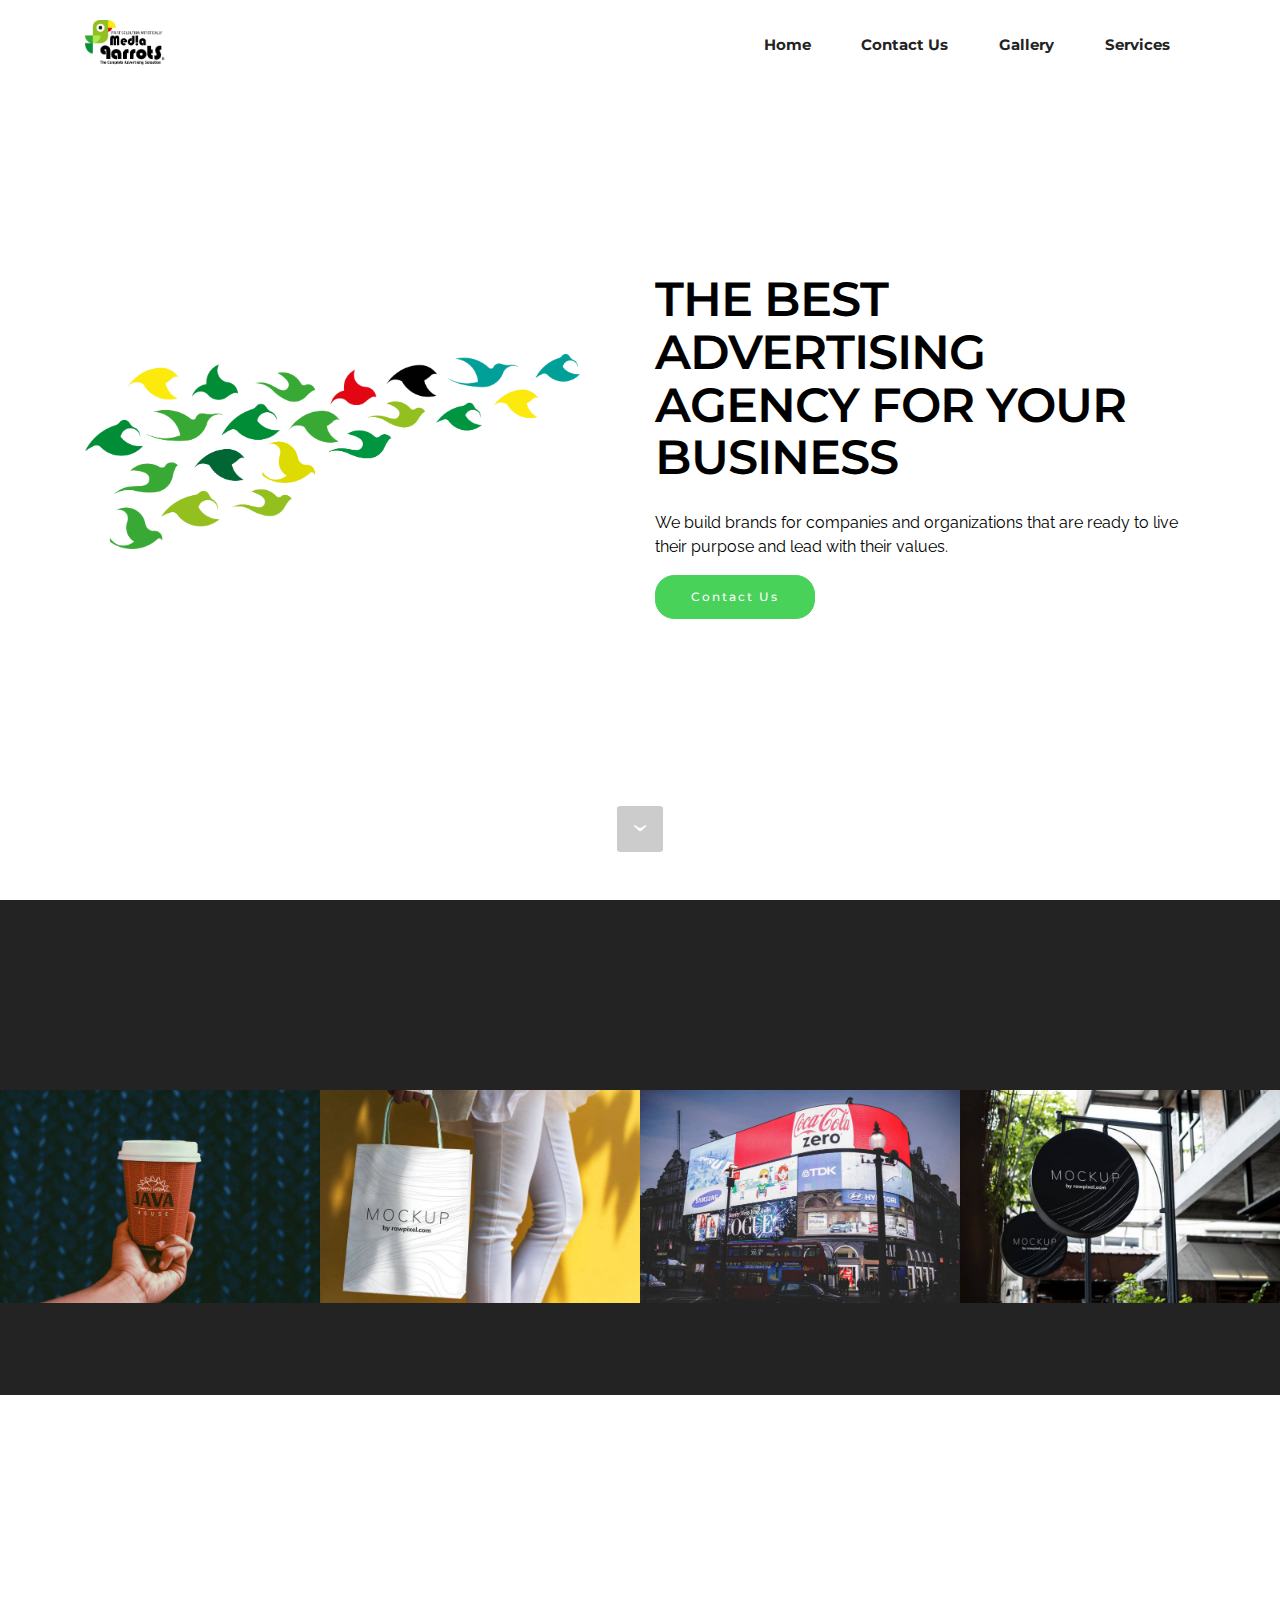
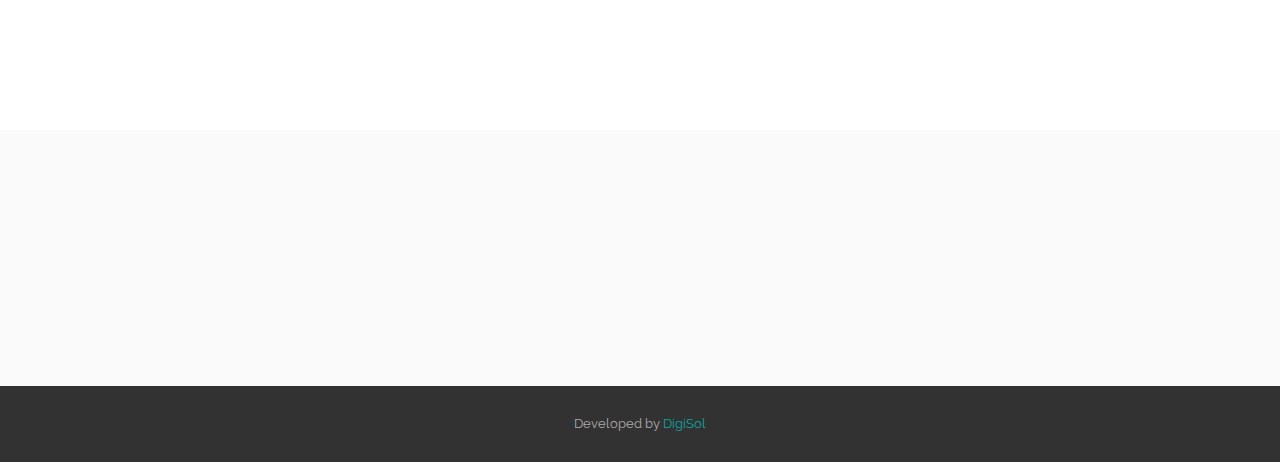
<file: index.html>
<!DOCTYPE html>
<html >
<head>
  <!-- Site made with Mobirise Website Builder v4.8.8, https://mobirise.com -->
  <meta charset="UTF-8">
  <meta http-equiv="X-UA-Compatible" content="IE=edge">
  <meta name="generator" content="Mobirise v4.8.8, mobirise.com">
  <meta name="viewport" content="width=device-width, initial-scale=1, minimum-scale=1">
  <link rel="shortcut icon" href="assets/images/1-205x128.png" type="image/x-icon">
  <meta name="description" content="">
  <title>Home</title>
  <link rel="stylesheet" href="assets/et-line-font-plugin/style.css">
  <link rel="stylesheet" href="https://fonts.googleapis.com/css?family=Montserrat:400,700">
  <link rel="stylesheet" href="https://fonts.googleapis.com/css?family=Raleway:100,100i,200,200i,300,300i,400,400i,500,500i,600,600i,700,700i,800,800i,900,900i">
  <link rel="stylesheet" href="https://fonts.googleapis.com/css?family=Lora:400,700,400italic,700italic&subset=latin">
  <link rel="stylesheet" href="assets/tether/tether.min.css">
  <link rel="stylesheet" href="assets/bootstrap/css/bootstrap.min.css">
  <link rel="stylesheet" href="assets/animate.css/animate.min.css">
  <link rel="stylesheet" href="assets/dropdown/css/style.css">
  <link rel="stylesheet" href="assets/theme/css/style.css">
  <link rel="stylesheet" href="assets/mobirise-gallery/style.css">
  <link rel="stylesheet" href="assets/mobirise/css/mbr-additional.css" type="text/css">
  
  
  
</head>
<body>
  <section id="menu-1b" data-rv-view="5">

    <nav class="navbar navbar-dropdown transparent bg-color">
        <div class="container">

            <div class="mbr-table">
                <div class="mbr-table-cell">

                    <div class="navbar-brand">
                        <a href="index.html" class="navbar-logo"><img src="assets/images/1-205x128.png" alt="Mobirise"></a>
                        
                    </div>

                </div>
                <div class="mbr-table-cell">

                    <button class="navbar-toggler pull-xs-right hidden-md-up" type="button" data-toggle="collapse" data-target="#exCollapsingNavbar">
                        <div class="hamburger-icon"></div>
                    </button>

                    <ul class="nav-dropdown collapse pull-xs-right nav navbar-nav navbar-toggleable-sm" id="exCollapsingNavbar"><li class="nav-item"><a class="nav-link link" href="index.html">Home</a></li><li class="nav-item dropdown"><a class="nav-link link" href="page3.html" aria-expanded="false" target="_blank">Contact Us</a></li><li class="nav-item"><a class="nav-link link" href="gallery.html" aria-expanded="false" target="_blank">Gallery</a></li><li class="nav-item"><a class="nav-link link" href="services.html" aria-expanded="false" target="_blank">Services</a></li></ul>
                    <button hidden="" class="navbar-toggler navbar-close" type="button" data-toggle="collapse" data-target="#exCollapsingNavbar">
                        <div class="close-icon"></div>
                    </button>

                </div>
            </div>

        </div>
    </nav>

</section>

<section class="engine"><a href="https://mobirise.info/y">free html website templates</a></section><section class="mbr-section mbr-section-hero mbr-section-full header2 mbr-after-navbar" id="header2-42" data-rv-view="35" style="background-color: rgb(255, 255, 255);">

    

    <div class="mbr-table mbr-table-full">
        <div class="mbr-table-cell">

            <div class="container">
                <div class="mbr-section row">
                    <div class="mbr-table-md-up">
                        
                        <div class="mbr-table-cell mbr-right-padding-md-up mbr-valign-top col-md-7 image-size" style="width: 50%;">
                            <div class="mbr-figure"><img src="assets/images/2-1400x549.png"></div>
                        </div>
                        <div class="mbr-table-cell col-md-5 text-xs-center text-md-left content-size">

                            <h3 class="mbr-section-title display-2">THE BEST ADVERTISING AGENCY FOR YOUR BUSINESS</h3>

                            <div class="mbr-section-text">
                                <p>We build brands for companies and organizations that are ready to live their purpose and lead with their values.</p>
                            </div>

                            <div class="mbr-section-btn"><a class="btn btn-success" href="page3.html">Contact Us</a></div>

                        </div>

                        
                        

                    </div>
                </div>
            </div>

        </div>
    </div>

    <div class="mbr-arrow mbr-arrow-floating hidden-sm-down" aria-hidden="true"><a href="#header3-36"><i class="mbr-arrow-icon"></i></a></div>

</section>

<section class="mbr-section mbr-section__container article" id="header3-36" data-rv-view="3" style="background-color: rgb(35, 35, 35); padding-top: 60px; padding-bottom: 60px;">
    <div class="container">
        <div class="row">
            <div class="col-xs-12">
                <h3 class="mbr-section-title display-2"><span style="font-weight: normal;">Get Your<em>&nbsp;</em></span>STORY WRITTEN</h3>
                <small class="mbr-section-subtitle"><span style="font-style: normal;">Each story is different. Different stories from different angles. Know how our team write a perfect story for your success</span></small>
            </div>
        </div>
    </div>
</section>

<section class="mbr-gallery mbr-section mbr-section-nopadding mbr-slider-carousel" data-filter="false" id="gallery1-32" data-rv-view="7" style="background-color: rgb(255, 255, 255); padding-top: 0rem; padding-bottom: 0rem;">
    <!-- Filter -->
    

    <!-- Gallery -->
    <div class="mbr-gallery-row">
        <div class=" mbr-gallery-layout-default">
            <div>
                <div>
                    <div class="mbr-gallery-item mbr-gallery-item__mobirise3 mbr-gallery-item--p0" data-video-url="false" data-tags="Awesome">
                        <div href="#lb-gallery1-32" data-slide-to="0" data-toggle="modal">
                            
                            

                            <img src="assets/images/beverage-blur-branding-758702-1280x853-800x533.jpg" alt="" title="">
                            
                            <span class="icon-focus"></span>
                            
                        </div>
                    </div><div class="mbr-gallery-item mbr-gallery-item__mobirise3 mbr-gallery-item--p0" data-video-url="false" data-tags="Responsive">
                        <div href="#lb-gallery1-32" data-slide-to="1" data-toggle="modal">
                            
                            

                            <img src="assets/images/brand-branding-carrying-1927578-1280x854-800x534.jpg" alt="" title="">
                            
                            <span class="icon-focus"></span>
                            
                        </div>
                    </div><div class="mbr-gallery-item mbr-gallery-item__mobirise3 mbr-gallery-item--p0" data-video-url="false" data-tags="Creative">
                        <div href="#lb-gallery1-32" data-slide-to="2" data-toggle="modal">
                            
                            

                            <img src="assets/images/advertisements-building-cars-34639-1280x853-800x533.jpg" alt="" title="">
                            
                            <span class="icon-focus"></span>
                            
                        </div>
                    </div><div class="mbr-gallery-item mbr-gallery-item__mobirise3 mbr-gallery-item--p0" data-video-url="false" data-tags="Animated">
                        <div href="#lb-gallery1-32" data-slide-to="3" data-toggle="modal">
                            
                            

                            <img src="assets/images/ads-advertise-advertising-1931464-1280x854-800x534.jpg" alt="" title="">
                            
                            <span class="icon-focus"></span>
                            
                        </div>
                    </div>
                </div>
            </div>
            <div class="clearfix"></div>
        </div>
    </div>

    <!-- Lightbox -->
    <div data-app-prevent-settings="" class="mbr-slider modal fade carousel slide" tabindex="-1" data-keyboard="true" data-interval="false" id="lb-gallery1-32">
        <div class="modal-dialog">
            <div class="modal-content">
                <div class="modal-body">
                    <ol class="carousel-indicators">
                        <li data-app-prevent-settings="" data-target="#lb-gallery1-32" class=" active" data-slide-to="0"></li><li data-app-prevent-settings="" data-target="#lb-gallery1-32" data-slide-to="1"></li><li data-app-prevent-settings="" data-target="#lb-gallery1-32" data-slide-to="2"></li><li data-app-prevent-settings="" data-target="#lb-gallery1-32" data-slide-to="3"></li>
                    </ol>
                    <div class="carousel-inner">
                        <div class="carousel-item active">
                            <img src="assets/images/beverage-blur-branding-758702-1280x853.jpg" alt="" title="">
                        </div><div class="carousel-item">
                            <img src="assets/images/brand-branding-carrying-1927578-1280x854.jpg" alt="" title="">
                        </div><div class="carousel-item">
                            <img src="assets/images/advertisements-building-cars-34639-1280x853.jpg" alt="" title="">
                        </div><div class="carousel-item">
                            <img src="assets/images/ads-advertise-advertising-1931464-1280x854.jpg" alt="" title="">
                        </div>
                    </div>
                    <a class="left carousel-control" role="button" data-slide="prev" href="#lb-gallery1-32">
                        <span class="icon-prev" aria-hidden="true"></span>
                        <span class="sr-only">Previous</span>
                    </a>
                    <a class="right carousel-control" role="button" data-slide="next" href="#lb-gallery1-32">
                        <span class="icon-next" aria-hidden="true"></span>
                        <span class="sr-only">Next</span>
                    </a>

                    <a class="close" href="#" role="button" data-dismiss="modal">
                        <span aria-hidden="true">×</span>
                        <span class="sr-only">Close</span>
                    </a>
                </div>
            </div>
        </div>
    </div>
</section>

<section class="mbr-section mbr-section__container" id="buttons1-37" data-rv-view="26" style="background-color: rgb(35, 35, 35); padding-top: 20px; padding-bottom: 20px;">

    <div class="container">
        <div class="row">
            <div class="col-xs-12">
                <div class="text-xs-center"> <a class="btn btn-secondary-outline btn-secondary" href="gallery.html">See More</a></div>
            </div>
        </div>
    </div>

</section>

<section class="mbr-section" id="msg-box5-33" data-rv-view="28" style="background-color: rgb(255, 255, 255); padding-top: 80px; padding-bottom: 40px;">

    
    <div class="container">
        <div class="row">
            <div class="mbr-table-md-up">

              <div class="mbr-table-cell mbr-right-padding-md-up mbr-valign-top col-md-7 image-size" style="width: 23%;">
                  <div class="mbr-figure"><img src="assets/images/logo-2-381x128.jpg"></div>
              </div>

              


              <div class="mbr-table-cell col-md-5 text-xs-center text-md-left content-size">
                  <h3 class="mbr-section-title display-2">TRUE
<div>APPROACH</div></h3>
                  <div class="lead">

                    <p><strong>We cannot but be true to you and ourselves first and most. So will be the strategy we create for each one of our clients. We know, just as you do, that you require a tailor-made plan to catapult your business to prosperity. And we see only that and make it for you.</strong></p>

                  </div>

                  
              </div>


              

            </div>
        </div>
    </div>

</section>

<section class="mbr-section mbr-section-md-padding mbr-footer footer1" id="contacts1-34" data-rv-view="31" style="background-color: rgb(250, 250, 250); padding-top: 60px; padding-bottom: 60px;">
    
    <div class="container">
        <div class="row">
            <div class="mbr-footer-content col-xs-12 col-md-3">
                <div><img src="assets/images/logo-128x136.jpg"></div>
            </div>
            <div class="mbr-footer-content col-xs-12 col-md-3">
                <p><strong>Address</strong><br>P.O.Box 56388<br>Riyadh11554 Saudi Arabia<br>+966 53 704 3702</p>
            </div>
            <div class="mbr-footer-content col-xs-12 col-md-3">
                <p><strong>Contacts</strong><br><br>
Phone: +966 53 704 3702<br><br></p>
            </div>
            <div class="mbr-footer-content col-xs-12 col-md-3">
                <p></p>
            </div>

        </div>
    </div>
</section>

<footer class="mbr-small-footer mbr-section mbr-section-nopadding" id="footer1-35" data-rv-view="33" style="background-color: rgb(50, 50, 50); padding-top: 1.75rem; padding-bottom: 1.75rem;">
    
    <div class="container text-xs-center">
        <p>Developed by<a href="http://www.digisol.cf"> DigiSol</a></p>
    </div>
</footer>


  <script src="assets/web/assets/jquery/jquery.min.js"></script>
  <script src="assets/tether/tether.min.js"></script>
  <script src="assets/bootstrap/js/bootstrap.min.js"></script>
  <script src="assets/smooth-scroll/smooth-scroll.js"></script>
  <script src="assets/viewport-checker/jquery.viewportchecker.js"></script>
  <script src="assets/bootstrap-carousel-swipe/bootstrap-carousel-swipe.js"></script>
  <script src="assets/touch-swipe/jquery.touch-swipe.min.js"></script>
  <script src="assets/masonry/masonry.pkgd.min.js"></script>
  <script src="assets/imagesloaded/imagesloaded.pkgd.min.js"></script>
  <script src="assets/dropdown/js/script.min.js"></script>
  <script src="assets/theme/js/script.js"></script>
  <script src="assets/mobirise-gallery/player.min.js"></script>
  <script src="assets/mobirise-gallery/script.js"></script>
  
  
  <input name="animation" type="hidden">
  </body>
</html>
</file>
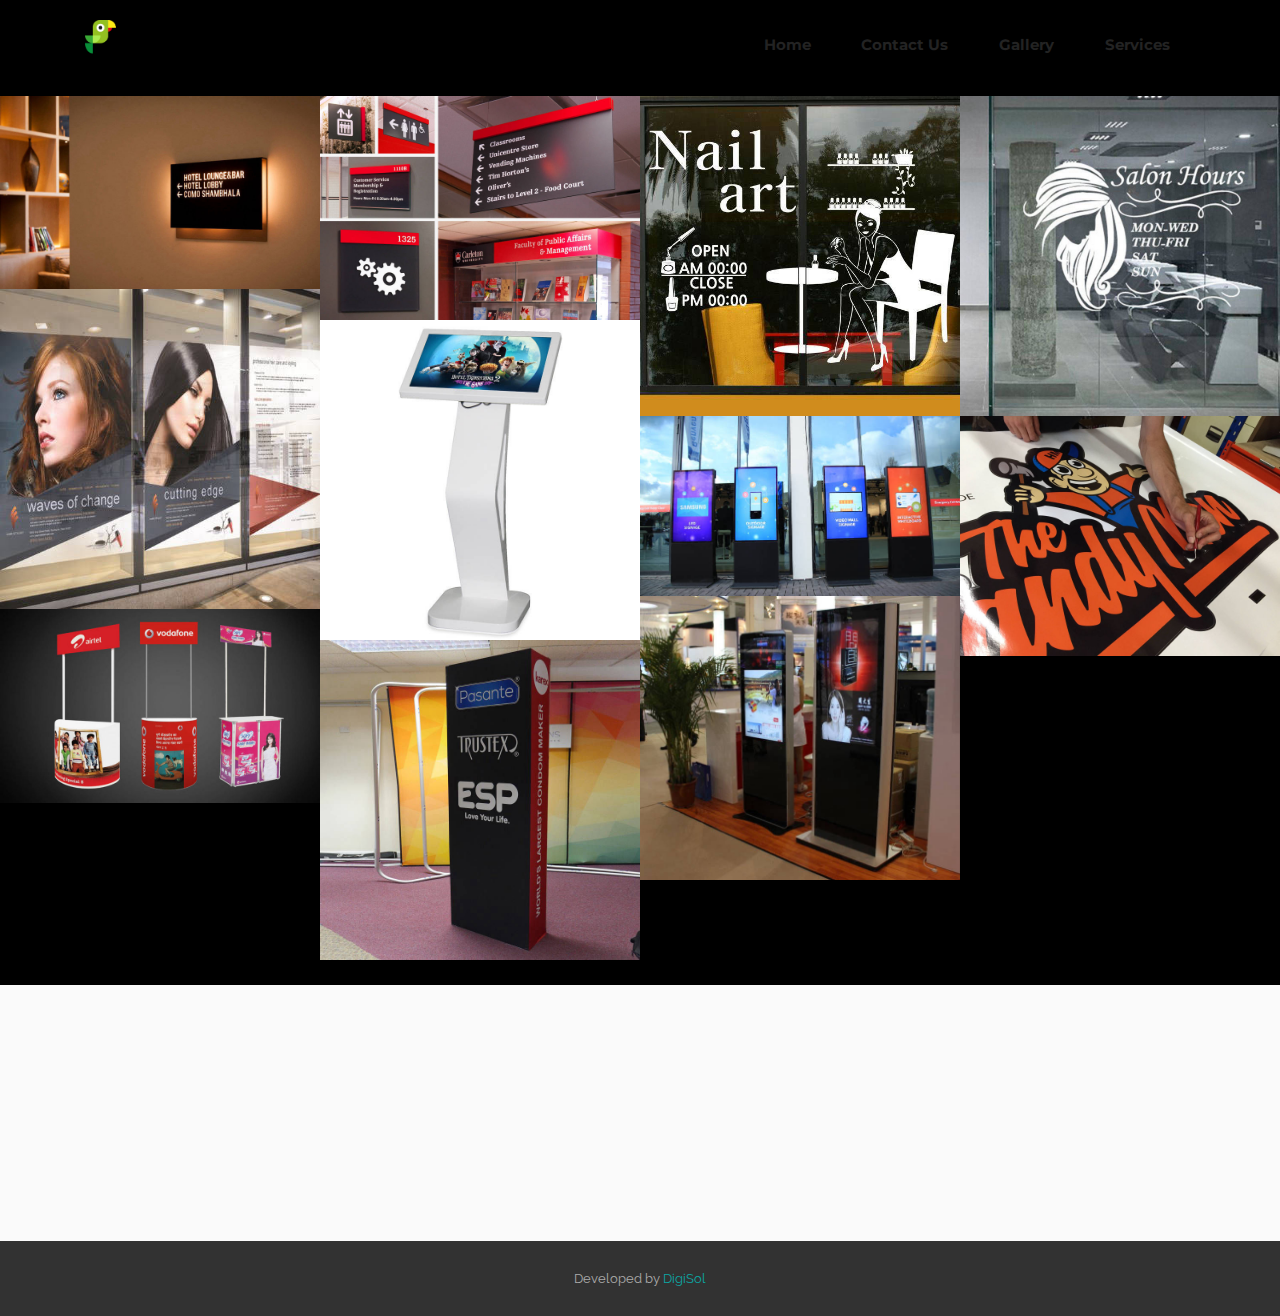
<file: gallery.html>
<!DOCTYPE html>
<html >
<head>
  <!-- Site made with Mobirise Website Builder v4.8.8, https://mobirise.com -->
  <meta charset="UTF-8">
  <meta http-equiv="X-UA-Compatible" content="IE=edge">
  <meta name="generator" content="Mobirise v4.8.8, mobirise.com">
  <meta name="viewport" content="width=device-width, initial-scale=1, minimum-scale=1">
  <link rel="shortcut icon" href="assets/images/1-205x128.png" type="image/x-icon">
  <meta name="description" content="Website Builder Description">
  <title>Gallery</title>
  <link rel="stylesheet" href="assets/et-line-font-plugin/style.css">
  <link rel="stylesheet" href="https://fonts.googleapis.com/css?family=Montserrat:400,700">
  <link rel="stylesheet" href="https://fonts.googleapis.com/css?family=Raleway:100,100i,200,200i,300,300i,400,400i,500,500i,600,600i,700,700i,800,800i,900,900i">
  <link rel="stylesheet" href="https://fonts.googleapis.com/css?family=Lora:400,700,400italic,700italic&subset=latin">
  <link rel="stylesheet" href="assets/tether/tether.min.css">
  <link rel="stylesheet" href="assets/bootstrap/css/bootstrap.min.css">
  <link rel="stylesheet" href="assets/dropdown/css/style.css">
  <link rel="stylesheet" href="assets/animate.css/animate.min.css">
  <link rel="stylesheet" href="assets/theme/css/style.css">
  <link rel="stylesheet" href="assets/mobirise-gallery/style.css">
  <link rel="stylesheet" href="assets/mobirise/css/mbr-additional.css" type="text/css">
  
  
  
</head>
<body>
  <section id="menu-38" data-rv-view="50">

    <nav class="navbar navbar-dropdown transparent bg-color">
        <div class="container">

            <div class="mbr-table">
                <div class="mbr-table-cell">

                    <div class="navbar-brand">
                        <a href="index.html" class="navbar-logo"><img src="assets/images/1-205x128.png" alt="Mobirise"></a>
                        
                    </div>

                </div>
                <div class="mbr-table-cell">

                    <button class="navbar-toggler pull-xs-right hidden-md-up" type="button" data-toggle="collapse" data-target="#exCollapsingNavbar">
                        <div class="hamburger-icon"></div>
                    </button>

                    <ul class="nav-dropdown collapse pull-xs-right nav navbar-nav navbar-toggleable-sm" id="exCollapsingNavbar"><li class="nav-item"><a class="nav-link link" href="index.html">Home</a></li><li class="nav-item dropdown"><a class="nav-link link" href="page3.html" aria-expanded="false" target="_blank">Contact Us</a></li><li class="nav-item"><a class="nav-link link" href="gallery.html" aria-expanded="false" target="_blank">Gallery</a></li><li class="nav-item"><a class="nav-link link" href="services.html" aria-expanded="false" target="_blank">Services</a></li></ul>
                    <button hidden="" class="navbar-toggler navbar-close" type="button" data-toggle="collapse" data-target="#exCollapsingNavbar">
                        <div class="close-icon"></div>
                    </button>

                </div>
            </div>

        </div>
    </nav>

</section>

<section class="engine"><a href="https://mobirise.info/f">easy web creator</a></section><section class="mbr-gallery mbr-section mbr-section-nopadding mbr-slider-carousel mbr-after-navbar" data-filter="false" id="gallery3-3m" data-rv-view="52" style="background-color: rgb(0, 0, 0); padding-top: 6rem; padding-bottom: 1.5rem;">
    <!-- Filter -->
    

    <!-- Gallery -->
    <div class="mbr-gallery-row">
        <div class=" mbr-gallery-layout-default">
            <div>
                <div>
                    <div class="mbr-gallery-item mbr-gallery-item__mobirise3 mbr-gallery-item--p0" data-video-url="false" data-tags="Awesome">
                        <div href="#lb-gallery3-3m" data-slide-to="0" data-toggle="modal">
                            
                            

                            <img src="assets/images/1-1000x605-800x484.jpg" alt="" title="">
                            
                            <span class="icon-focus"></span>
                            
                        </div>
                    </div><div class="mbr-gallery-item mbr-gallery-item__mobirise3 mbr-gallery-item--p0" data-video-url="false" data-tags="Responsive">
                        <div href="#lb-gallery3-3m" data-slide-to="1" data-toggle="modal">
                            
                            

                            <img src="assets/images/2-1800x1264-800x562.jpg" alt="" title="">
                            
                            <span class="icon-focus"></span>
                            
                        </div>
                    </div><div class="mbr-gallery-item mbr-gallery-item__mobirise3 mbr-gallery-item--p0" data-video-url="false" data-tags="Creative">
                        <div href="#lb-gallery3-3m" data-slide-to="2" data-toggle="modal">
                            
                            

                            <img src="assets/images/3-590x590-590x590.jpg" alt="" title="">
                            
                            <span class="icon-focus"></span>
                            
                        </div>
                    </div><div class="mbr-gallery-item mbr-gallery-item__mobirise3 mbr-gallery-item--p0" data-video-url="false" data-tags="Animated">
                        <div href="#lb-gallery3-3m" data-slide-to="3" data-toggle="modal">
                            
                            

                            <img src="assets/images/4-800x800-800x800.jpg" alt="" title="">
                            
                            <span class="icon-focus"></span>
                            
                        </div>
                    </div><div class="mbr-gallery-item mbr-gallery-item__mobirise3 mbr-gallery-item--p0" data-video-url="false" data-tags="Awesome">
                        <div href="#lb-gallery3-3m" data-slide-to="4" data-toggle="modal">
                            
                            

                            <img src="assets/images/5-450x450-450x450.jpg" alt="" title="">
                            
                            <span class="icon-focus"></span>
                            
                        </div>
                    </div><div class="mbr-gallery-item mbr-gallery-item__mobirise3 mbr-gallery-item--p0" data-video-url="false" data-tags="Beautiful">
                        <div href="#lb-gallery3-3m" data-slide-to="5" data-toggle="modal">
                            
                            

                            <img src="assets/images/6-750x750-750x750.jpg" alt="" title="">
                            
                            <span class="icon-focus"></span>
                            
                        </div>
                    </div><div class="mbr-gallery-item mbr-gallery-item__mobirise3 mbr-gallery-item--p0" data-video-url="false" data-tags="Responsive">
                        <div href="#lb-gallery3-3m" data-slide-to="6" data-toggle="modal">
                            
                            

                            <img src="assets/images/7-705x397-705x397.jpg" alt="" title="">
                            
                            <span class="icon-focus"></span>
                            
                        </div>
                    </div><div class="mbr-gallery-item mbr-gallery-item__mobirise3 mbr-gallery-item--p0" data-video-url="false" data-tags="Animated">
                        <div href="#lb-gallery3-3m" data-slide-to="7" data-toggle="modal">
                            
                            

                            <img src="assets/images/13-2000x1500-800x600.jpg" alt="" title="">
                            
                            <span class="icon-focus"></span>
                            
                        </div>
                    </div><div class="mbr-gallery-item mbr-gallery-item__mobirise3 mbr-gallery-item--p0" data-video-url="false" data-tags="Animated">
                        <div href="#lb-gallery3-3m" data-slide-to="8" data-toggle="modal">
                            
                            

                            <img src="assets/images/8-649x576-649x576.jpg" alt="" title="">
                            
                            <span class="icon-focus"></span>
                            
                        </div>
                    </div><div class="mbr-gallery-item mbr-gallery-item__mobirise3 mbr-gallery-item--p0" data-video-url="false" data-tags="Animated">
                        <div href="#lb-gallery3-3m" data-slide-to="9" data-toggle="modal">
                            
                            

                            <img src="assets/images/15-960x583-800x486.jpg" alt="" title="">
                            
                            <span class="icon-focus"></span>
                            
                        </div>
                    </div><div class="mbr-gallery-item mbr-gallery-item__mobirise3 mbr-gallery-item--p0" data-video-url="false" data-tags="Animated">
                        <div href="#lb-gallery3-3m" data-slide-to="10" data-toggle="modal">
                            
                            

                            <img src="assets/images/19-750x750-750x750.jpg" alt="" title="">
                            
                            <span class="icon-focus"></span>
                            
                        </div>
                    </div>
                </div>
            </div>
            <div class="clearfix"></div>
        </div>
    </div>

    <!-- Lightbox -->
    <div data-app-prevent-settings="" class="mbr-slider modal fade carousel slide" tabindex="-1" data-keyboard="true" data-interval="false" id="lb-gallery3-3m">
        <div class="modal-dialog">
            <div class="modal-content">
                <div class="modal-body">
                    <ol class="carousel-indicators">
                        <li data-app-prevent-settings="" data-target="#lb-gallery3-3m" data-slide-to="0"></li><li data-app-prevent-settings="" data-target="#lb-gallery3-3m" data-slide-to="1"></li><li data-app-prevent-settings="" data-target="#lb-gallery3-3m" data-slide-to="2"></li><li data-app-prevent-settings="" data-target="#lb-gallery3-3m" data-slide-to="3"></li><li data-app-prevent-settings="" data-target="#lb-gallery3-3m" data-slide-to="4"></li><li data-app-prevent-settings="" data-target="#lb-gallery3-3m" data-slide-to="5"></li><li data-app-prevent-settings="" data-target="#lb-gallery3-3m" data-slide-to="6"></li><li data-app-prevent-settings="" data-target="#lb-gallery3-3m" data-slide-to="7"></li><li data-app-prevent-settings="" data-target="#lb-gallery3-3m" data-slide-to="8"></li><li data-app-prevent-settings="" data-target="#lb-gallery3-3m" data-slide-to="9"></li><li data-app-prevent-settings="" data-target="#lb-gallery3-3m" class=" active" data-slide-to="10"></li>
                    </ol>
                    <div class="carousel-inner">
                        <div class="carousel-item">
                            <img src="assets/images/1-1000x605.jpg" alt="" title="">
                        </div><div class="carousel-item">
                            <img src="assets/images/2-1800x1264.jpg" alt="" title="">
                        </div><div class="carousel-item">
                            <img src="assets/images/3-590x590.jpg" alt="" title="">
                        </div><div class="carousel-item">
                            <img src="assets/images/4-800x800.jpg" alt="" title="">
                        </div><div class="carousel-item">
                            <img src="assets/images/5-450x450.jpg" alt="" title="">
                        </div><div class="carousel-item">
                            <img src="assets/images/6-750x750.jpg" alt="" title="">
                        </div><div class="carousel-item">
                            <img src="assets/images/7-705x397.jpg" alt="" title="">
                        </div><div class="carousel-item">
                            <img src="assets/images/13-2000x1500.jpg" alt="" title="">
                        </div><div class="carousel-item">
                            <img src="assets/images/8-649x576.jpg" alt="" title="">
                        </div><div class="carousel-item">
                            <img src="assets/images/15-960x583.jpg" alt="" title="">
                        </div><div class="carousel-item active">
                            <img src="assets/images/19-750x750.jpg" alt="" title="">
                        </div>
                    </div>
                    <a class="left carousel-control" role="button" data-slide="prev" href="#lb-gallery3-3m">
                        <span class="icon-prev" aria-hidden="true"></span>
                        <span class="sr-only">Previous</span>
                    </a>
                    <a class="right carousel-control" role="button" data-slide="next" href="#lb-gallery3-3m">
                        <span class="icon-next" aria-hidden="true"></span>
                        <span class="sr-only">Next</span>
                    </a>

                    <a class="close" href="#" role="button" data-dismiss="modal">
                        <span aria-hidden="true">×</span>
                        <span class="sr-only">Close</span>
                    </a>
                </div>
            </div>
        </div>
    </div>
</section>

<section class="mbr-section mbr-section-md-padding mbr-footer footer1" id="contacts1-39" data-rv-view="99" style="background-color: rgb(250, 250, 250); padding-top: 60px; padding-bottom: 60px;">
    
    <div class="container">
        <div class="row">
            <div class="mbr-footer-content col-xs-12 col-md-3">
                <div><img src="assets/images/logo-128x136.jpg"></div>
            </div>
            <div class="mbr-footer-content col-xs-12 col-md-3">
                <p><strong>Address</strong><br>P.O.Box 56388<br>Riyadh11554 Saudi Arabia<br>+966 53 704 3702</p>
            </div>
            <div class="mbr-footer-content col-xs-12 col-md-3">
                <p><strong>Contacts</strong><br><br>
Phone: +966 53 704 3702<br><br></p>
            </div>
            <div class="mbr-footer-content col-xs-12 col-md-3">
                <p></p>
            </div>

        </div>
    </div>
</section>

<footer class="mbr-small-footer mbr-section mbr-section-nopadding" id="footer1-3a" data-rv-view="101" style="background-color: rgb(50, 50, 50); padding-top: 1.75rem; padding-bottom: 1.75rem;">
    
    <div class="container text-xs-center">
        <p>Developed by<a href="http://www.digisol.cf"> DigiSol</a></p>
    </div>
</footer>


  <script src="assets/web/assets/jquery/jquery.min.js"></script>
  <script src="assets/tether/tether.min.js"></script>
  <script src="assets/bootstrap/js/bootstrap.min.js"></script>
  <script src="assets/smooth-scroll/smooth-scroll.js"></script>
  <script src="assets/dropdown/js/script.min.js"></script>
  <script src="assets/touch-swipe/jquery.touch-swipe.min.js"></script>
  <script src="assets/bootstrap-carousel-swipe/bootstrap-carousel-swipe.js"></script>
  <script src="assets/viewport-checker/jquery.viewportchecker.js"></script>
  <script src="assets/masonry/masonry.pkgd.min.js"></script>
  <script src="assets/imagesloaded/imagesloaded.pkgd.min.js"></script>
  <script src="assets/theme/js/script.js"></script>
  <script src="assets/mobirise-gallery/player.min.js"></script>
  <script src="assets/mobirise-gallery/script.js"></script>
  
  
  <input name="animation" type="hidden">
  </body>
</html>
</file>
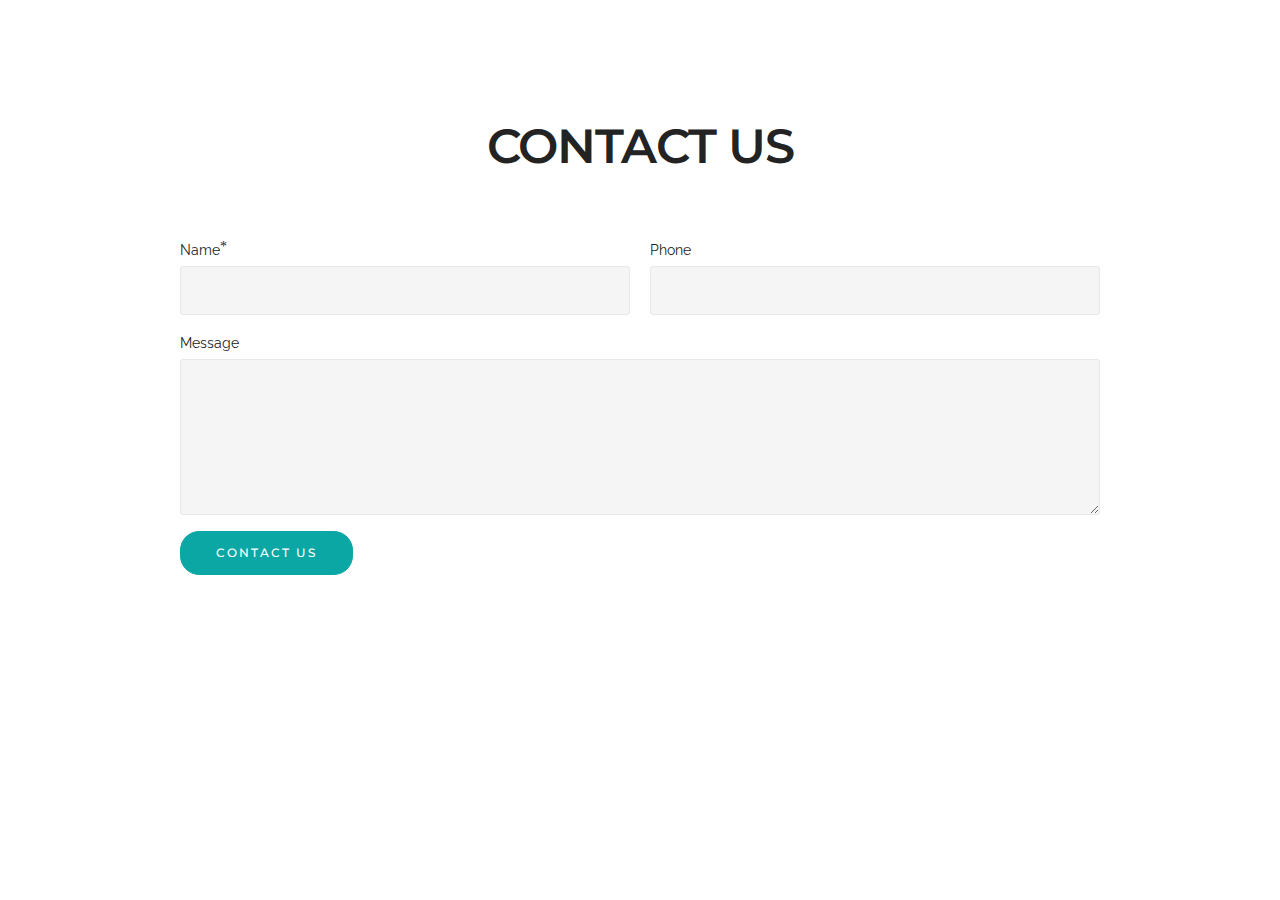
<file: page1.html>
<!DOCTYPE html>
<html >
<head>
  <!-- Site made with Mobirise Website Builder v4.8.8, https://mobirise.com -->
  <meta charset="UTF-8">
  <meta http-equiv="X-UA-Compatible" content="IE=edge">
  <meta name="generator" content="Mobirise v4.8.8, mobirise.com">
  <meta name="viewport" content="width=device-width, initial-scale=1, minimum-scale=1">
  <link rel="shortcut icon" href="assets/images/logo-2-381x128.jpg" type="image/x-icon">
  <meta name="description" content="Website Creator Description">
  <title>Contact</title>
  <link rel="stylesheet" href="https://fonts.googleapis.com/css?family=Montserrat:400,700">
  <link rel="stylesheet" href="https://fonts.googleapis.com/css?family=Raleway:100,100i,200,200i,300,300i,400,400i,500,500i,600,600i,700,700i,800,800i,900,900i">
  <link rel="stylesheet" href="https://fonts.googleapis.com/css?family=Lora:400,700,400italic,700italic&subset=latin">
  <link rel="stylesheet" href="assets/tether/tether.min.css">
  <link rel="stylesheet" href="assets/bootstrap/css/bootstrap.min.css">
  <link rel="stylesheet" href="assets/animate.css/animate.min.css">
  <link rel="stylesheet" href="assets/theme/css/style.css">
  <link rel="stylesheet" href="assets/mobirise/css/mbr-additional.css" type="text/css">
  
  
  
</head>
<body>
  <section class="mbr-section form1" id="form1-2p" data-rv-view="34" style="background-color: rgb(255, 255, 255); padding-top: 120px; padding-bottom: 120px;">
    
    <div class="mbr-section mbr-section__container mbr-section__container--middle">
        <div class="container">
            <div class="row">
                <div class="col-xs-12 text-xs-center">
                    <h3 class="mbr-section-title display-2">CONTACT US</h3>
                    
                </div>
            </div>
        </div>
    </div>
    <div class="mbr-section mbr-section-nopadding">
        <div class="container">
            <div class="row">
                <div class="col-xs-12 col-lg-10 col-lg-offset-1" data-form-type="formoid">


                    <div data-form-alert="true">
                        <div hidden="" data-form-alert-success="true" class="alert alert-form alert-success text-xs-center">Thanks for filling out form!</div>
                    </div>


                    <form action="https://mobirise.com/" method="post" data-form-title="CONTACT US">

                        <input type="hidden" value="oz1XQLPez0cMU/TpbfVG63l9+dB1nlg6CR44O+Scr9NMIaKcYl5Ih3qoMa+KerYissIZVcU11HWNnTDOzXFOp269vn8Csq1damqMKRSNBVRvJhfcYo0BVEYsKYTvkFL1" data-form-email="true">

                        <div class="row row-sm-offset">

                            <div class="col-xs-12 col-md-6">
                                <div class="form-group">
                                    <label class="form-control-label" for="form1-2p-name">Name<span class="form-asterisk">*</span></label>
                                    <input type="text" class="form-control" name="name" required="" data-form-field="Name" id="form1-2p-name">
                                </div>
                            </div>

                            

                            <div class="col-xs-12 col-md-6">
                                <div class="form-group">
                                    <label class="form-control-label" for="form1-2p-phone">Phone</label>
                                    <input type="tel" class="form-control" name="phone" data-form-field="Phone" id="form1-2p-phone">
                                </div>
                            </div>

                        </div>

                        <div class="form-group">
                            <label class="form-control-label" for="form1-2p-message">Message</label>
                            <textarea class="form-control" name="message" rows="7" data-form-field="Message" id="form1-2p-message"></textarea>
                        </div>

                        <div><button type="submit" class="btn btn-primary">CONTACT US</button></div>

                    </form>
                </div>
            </div>
        </div>
    </div>
</section>


  <section class="engine"><a href="https://mobirise.info/t">free amp template</a></section><script src="assets/web/assets/jquery/jquery.min.js"></script>
  <script src="assets/tether/tether.min.js"></script>
  <script src="assets/bootstrap/js/bootstrap.min.js"></script>
  <script src="assets/smooth-scroll/smooth-scroll.js"></script>
  <script src="assets/viewport-checker/jquery.viewportchecker.js"></script>
  <script src="assets/theme/js/script.js"></script>
  <script src="assets/formoid/formoid.min.js"></script>
  
  
  <input name="animation" type="hidden">
  </body>
</html>
</file>
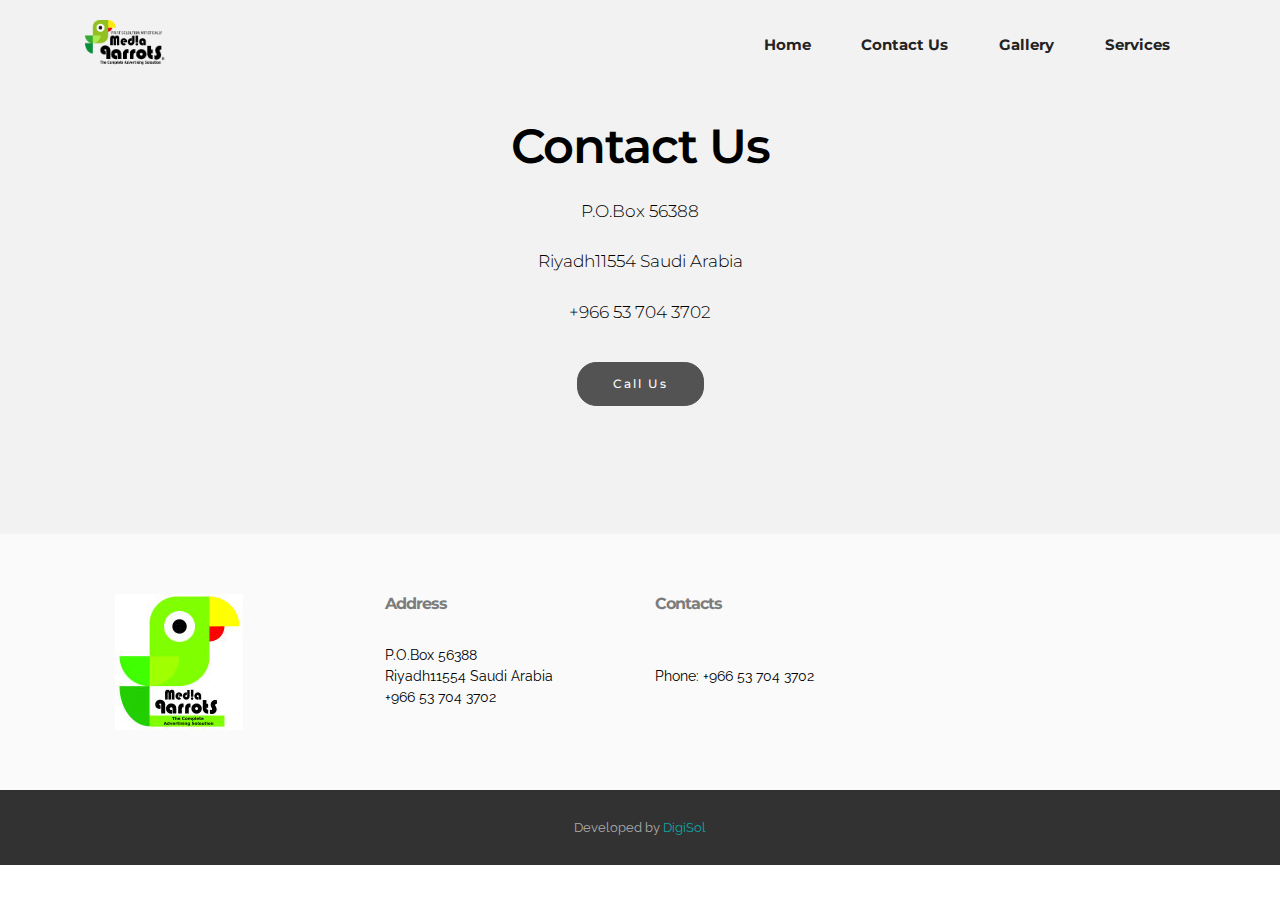
<file: page3.html>
<!DOCTYPE html>
<html >
<head>
  <!-- Site made with Mobirise Website Builder v4.8.8, https://mobirise.com -->
  <meta charset="UTF-8">
  <meta http-equiv="X-UA-Compatible" content="IE=edge">
  <meta name="generator" content="Mobirise v4.8.8, mobirise.com">
  <meta name="viewport" content="width=device-width, initial-scale=1, minimum-scale=1">
  <link rel="shortcut icon" href="assets/images/1-205x128.png" type="image/x-icon">
  <meta name="description" content="Web Page Builder Description">
  <title>Conact</title>
  <link rel="stylesheet" href="https://fonts.googleapis.com/css?family=Montserrat:400,700">
  <link rel="stylesheet" href="https://fonts.googleapis.com/css?family=Raleway:100,100i,200,200i,300,300i,400,400i,500,500i,600,600i,700,700i,800,800i,900,900i">
  <link rel="stylesheet" href="https://fonts.googleapis.com/css?family=Lora:400,700,400italic,700italic&subset=latin">
  <link rel="stylesheet" href="assets/tether/tether.min.css">
  <link rel="stylesheet" href="assets/bootstrap/css/bootstrap.min.css">
  <link rel="stylesheet" href="assets/dropdown/css/style.css">
  <link rel="stylesheet" href="assets/animate.css/animate.min.css">
  <link rel="stylesheet" href="assets/theme/css/style.css">
  <link rel="stylesheet" href="assets/mobirise/css/mbr-additional.css" type="text/css">
  
  
  
</head>
<body>
  <section id="menu-3y" data-rv-view="113">

    <nav class="navbar navbar-dropdown transparent bg-color">
        <div class="container">

            <div class="mbr-table">
                <div class="mbr-table-cell">

                    <div class="navbar-brand">
                        <a href="index.html" class="navbar-logo"><img src="assets/images/1-205x128.png" alt="Mobirise"></a>
                        
                    </div>

                </div>
                <div class="mbr-table-cell">

                    <button class="navbar-toggler pull-xs-right hidden-md-up" type="button" data-toggle="collapse" data-target="#exCollapsingNavbar">
                        <div class="hamburger-icon"></div>
                    </button>

                    <ul class="nav-dropdown collapse pull-xs-right nav navbar-nav navbar-toggleable-sm" id="exCollapsingNavbar"><li class="nav-item"><a class="nav-link link" href="index.html">Home</a></li><li class="nav-item dropdown"><a class="nav-link link" href="page3.html" aria-expanded="false" target="_blank">Contact Us</a></li><li class="nav-item"><a class="nav-link link" href="gallery.html" aria-expanded="false" target="_blank">Gallery</a></li><li class="nav-item"><a class="nav-link link" href="services.html" aria-expanded="false" target="_blank">Services</a></li></ul>
                    <button hidden="" class="navbar-toggler navbar-close" type="button" data-toggle="collapse" data-target="#exCollapsingNavbar">
                        <div class="close-icon"></div>
                    </button>

                </div>
            </div>

        </div>
    </nav>

</section>

<section class="engine"><a href="https://mobirise.info/g">how to build your own site</a></section><section class="mbr-section article mbr-after-navbar" id="msg-box3-41" data-rv-view="115" style="background-color: rgb(242, 242, 242); padding-top: 120px; padding-bottom: 120px;">

    
    <div class="container">
        <div class="row">
            <div class="col-md-8 col-md-offset-2 text-xs-center">
                <h3 class="mbr-section-title display-2">Contact Us</h3>
                <div class="lead"><p>P.O.Box 56388
</p><p>Riyadh11554 Saudi Arabia
</p><p>+966 53 704 3702</p></div>
                <div><a class="btn btn-black" href="tel:+966 53 704 3702">Call Us</a></div>
            </div>
        </div>
    </div>

</section>

<section class="mbr-section mbr-section-md-padding mbr-footer footer1" id="contacts1-3z" data-rv-view="118" style="background-color: rgb(250, 250, 250); padding-top: 60px; padding-bottom: 60px;">
    
    <div class="container">
        <div class="row">
            <div class="mbr-footer-content col-xs-12 col-md-3">
                <div><img src="assets/images/logo-128x136.jpg"></div>
            </div>
            <div class="mbr-footer-content col-xs-12 col-md-3">
                <p><strong>Address</strong><br>P.O.Box 56388<br>Riyadh11554 Saudi Arabia<br>+966 53 704 3702</p>
            </div>
            <div class="mbr-footer-content col-xs-12 col-md-3">
                <p><strong>Contacts</strong><br><br>
Phone: +966 53 704 3702<br><br></p>
            </div>
            <div class="mbr-footer-content col-xs-12 col-md-3">
                <p></p>
            </div>

        </div>
    </div>
</section>

<footer class="mbr-small-footer mbr-section mbr-section-nopadding" id="footer1-40" data-rv-view="120" style="background-color: rgb(50, 50, 50); padding-top: 1.75rem; padding-bottom: 1.75rem;">
    
    <div class="container text-xs-center">
        <p>Developed by<a href="http://www.digisol.cf"> DigiSol</a></p>
    </div>
</footer>


  <script src="assets/web/assets/jquery/jquery.min.js"></script>
  <script src="assets/tether/tether.min.js"></script>
  <script src="assets/bootstrap/js/bootstrap.min.js"></script>
  <script src="assets/viewport-checker/jquery.viewportchecker.js"></script>
  <script src="assets/smooth-scroll/smooth-scroll.js"></script>
  <script src="assets/dropdown/js/script.min.js"></script>
  <script src="assets/touch-swipe/jquery.touch-swipe.min.js"></script>
  <script src="assets/theme/js/script.js"></script>
  
  
  <input name="animation" type="hidden">
  </body>
</html>
</file>
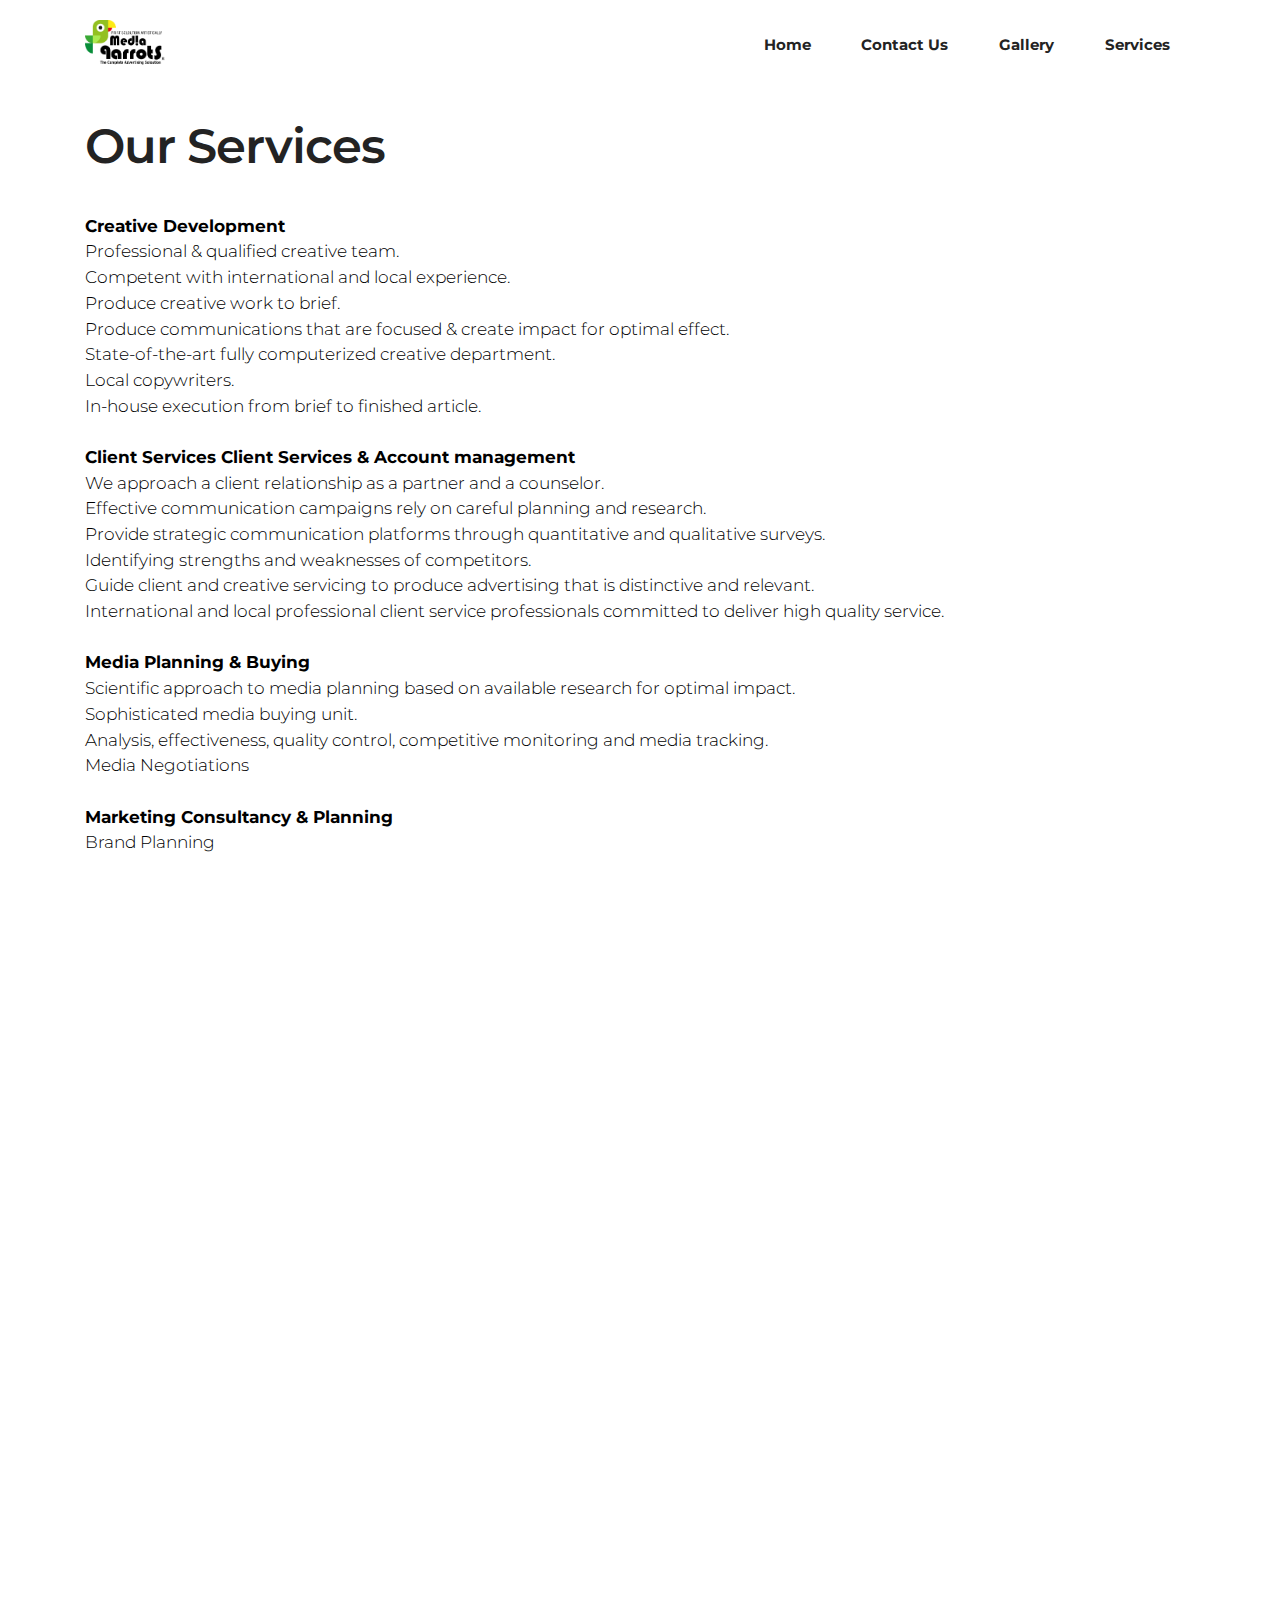
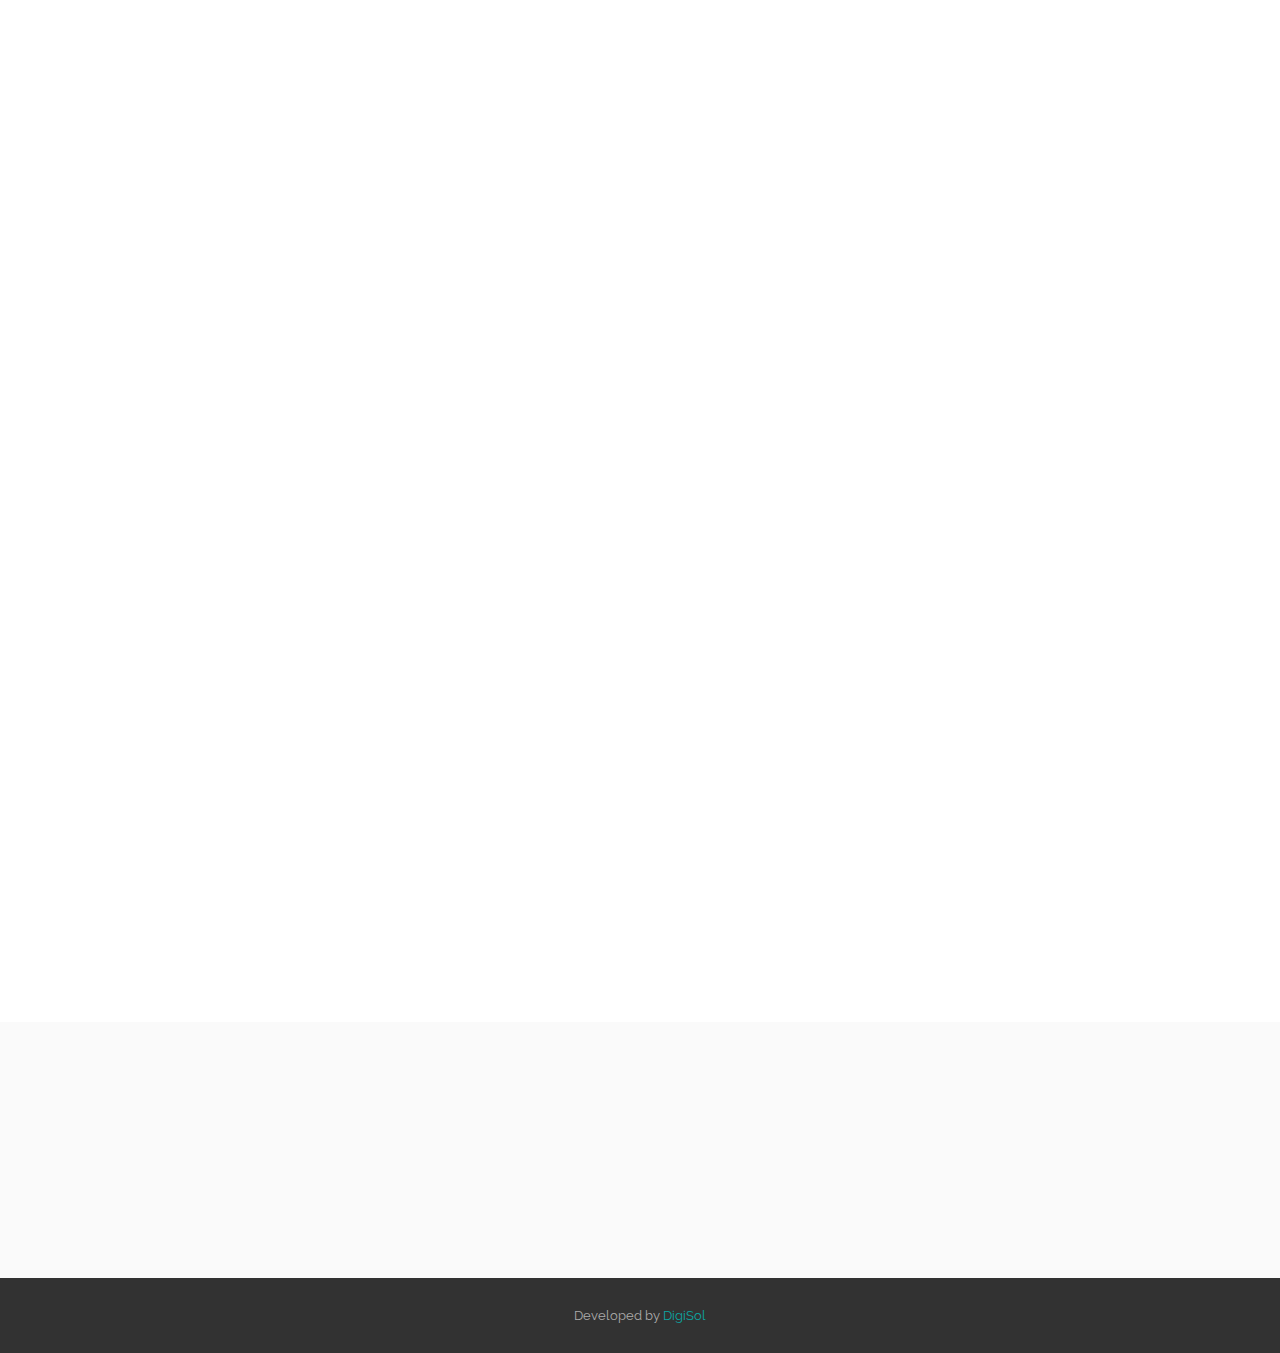
<file: services.html>
<!DOCTYPE html>
<html >
<head>
  <!-- Site made with Mobirise Website Builder v4.8.8, https://mobirise.com -->
  <meta charset="UTF-8">
  <meta http-equiv="X-UA-Compatible" content="IE=edge">
  <meta name="generator" content="Mobirise v4.8.8, mobirise.com">
  <meta name="viewport" content="width=device-width, initial-scale=1, minimum-scale=1">
  <link rel="shortcut icon" href="assets/images/1-205x128.png" type="image/x-icon">
  <meta name="description" content="Web Site Generator Description">
  <title>Services</title>
  <link rel="stylesheet" href="https://fonts.googleapis.com/css?family=Montserrat:400,700">
  <link rel="stylesheet" href="https://fonts.googleapis.com/css?family=Raleway:100,100i,200,200i,300,300i,400,400i,500,500i,600,600i,700,700i,800,800i,900,900i">
  <link rel="stylesheet" href="https://fonts.googleapis.com/css?family=Lora:400,700,400italic,700italic&subset=latin">
  <link rel="stylesheet" href="assets/tether/tether.min.css">
  <link rel="stylesheet" href="assets/bootstrap/css/bootstrap.min.css">
  <link rel="stylesheet" href="assets/dropdown/css/style.css">
  <link rel="stylesheet" href="assets/animate.css/animate.min.css">
  <link rel="stylesheet" href="assets/theme/css/style.css">
  <link rel="stylesheet" href="assets/mobirise/css/mbr-additional.css" type="text/css">
  
  
  
</head>
<body>
  <section id="menu-3o" data-rv-view="103">

    <nav class="navbar navbar-dropdown transparent bg-color">
        <div class="container">

            <div class="mbr-table">
                <div class="mbr-table-cell">

                    <div class="navbar-brand">
                        <a href="index.html" class="navbar-logo"><img src="assets/images/1-205x128.png" alt="Mobirise"></a>
                        
                    </div>

                </div>
                <div class="mbr-table-cell">

                    <button class="navbar-toggler pull-xs-right hidden-md-up" type="button" data-toggle="collapse" data-target="#exCollapsingNavbar">
                        <div class="hamburger-icon"></div>
                    </button>

                    <ul class="nav-dropdown collapse pull-xs-right nav navbar-nav navbar-toggleable-sm" id="exCollapsingNavbar"><li class="nav-item"><a class="nav-link link" href="index.html">Home</a></li><li class="nav-item dropdown"><a class="nav-link link" href="page3.html" aria-expanded="false" target="_blank">Contact Us</a></li><li class="nav-item"><a class="nav-link link" href="gallery.html" aria-expanded="false" target="_blank">Gallery</a></li><li class="nav-item"><a class="nav-link link" href="services.html" aria-expanded="false" target="_blank">Services</a></li></ul>
                    <button hidden="" class="navbar-toggler navbar-close" type="button" data-toggle="collapse" data-target="#exCollapsingNavbar">
                        <div class="close-icon"></div>
                    </button>

                </div>
            </div>

        </div>
    </nav>

</section>

<section class="engine"><a href="https://mobirise.info/t">free amp template</a></section><section class="mbr-section mbr-section__container article mbr-after-navbar" id="header3-3r" data-rv-view="105" style="background-color: rgb(255, 255, 255); padding-top: 120px; padding-bottom: 20px;">
    <div class="container">
        <div class="row">
            <div class="col-xs-12">
                <h3 class="mbr-section-title display-2">Our Services</h3>
                
            </div>
        </div>
    </div>
</section>

<section class="mbr-section article mbr-section__container" id="content1-3t" data-rv-view="107" style="background-color: rgb(255, 255, 255); padding-top: 20px; padding-bottom: 20px;">

    <div class="container">
        <div class="row">
            <div class="col-xs-12 lead"><p><strong>Creative Development</strong></p><p><strong>
</strong></p><p>
</p><p>Professional &amp; qualified creative team.
</p><p>Competent with international and local experience.
</p><p>Produce creative work to brief.
</p><p>Produce communications that are focused &amp; create impact for optimal effect.
</p><p>State-of-the-art fully computerized creative department.
</p><p>Local copywriters.
</p><p>In-house execution from brief to finished article.</p><p><br></p><p>
</p><p>
</p><p><strong>Client Services Client Services &amp; Account management
</strong></p><p>
</p><p>We approach a client relationship as a partner and a counselor.
</p><p>Effective communication campaigns rely on careful planning and research.
</p><p>Provide strategic communication platforms through quantitative and qualitative surveys.
</p><p>Identifying strengths and weaknesses of competitors.
</p><p>Guide client and creative servicing to produce advertising that is distinctive and relevant.
</p><p>International and local professional client service professionals committed to deliver high quality service.</p><p><br></p><p>
</p><p>
</p><p><strong>Media Planning &amp; Buying</strong>
</p><p>
</p><p>Scientific approach to media planning based on available research for optimal impact.
</p><p>Sophisticated media buying unit.
</p><p>Analysis, effectiveness, quality control, competitive monitoring and media tracking.
</p><p>Media Negotiations
</p><p>
</p><p><strong><br></strong></p><p><strong>Marketing Consultancy &amp; Planning</strong>
</p><p>
</p><p>Brand Planning
</p><p>Brand launching
</p><p>Marketing strategy
</p><p>Marketing budget consultancy
</p><p>Marketing team structuring
</p><p>Marketing training
</p><p>
</p><p><strong><br></strong></p><p><strong>Large format printing and installation facilities</strong>
</p><p>
</p><p>Fully in house printing facilities
</p><p>Fully dedicated installation and removal team
</p><p>Kingdom wide coverage
</p><p>Indoor/outdoor printing materials
</p><p>
</p><p><strong><br></strong></p><p><strong>Production &amp; BTL</strong></p><p>Offset Printing (Magazines, Flyers, brochures, packaging, etc.)
</p><p>Brand activation
</p><p>Sampling/Promotions.
</p><p>Photography.
</p><p>Gift Items.
</p><p>
</p><p><strong><br></strong></p><p><strong>Merchandising</strong>
</p><p>
</p><p>Retail display stands
</p><p>Merchandising displays
</p><p>Exhibition stands
</p><p>Retail branding
</p><p>Internal and external signage
</p><p>
</p><p>
</p><p><strong><br></strong></p><p><strong>Public Relations
</strong></p><p>
</p><p>
</p><p>We deliver a range of Public Relations services through a heritage of local market understanding &amp; contact.
</p><p>We bring the right combination of PR skills &amp; co-ordinate their impact for best possible results on any given situation.
</p><p>Providing local as well as regional service.
</p><p>Key PR areas:
</p><p>Consumer &amp; Brand Public Relations.
</p><p>Media Relations Activities.
</p><p>Corporate Relations.
</p><p>Community Relations.
</p><p>
</p><p><strong><br></strong></p><p><strong>Event Management &amp; Activation
</strong></p><p>
</p><p>Integrated Event Solutions; from Conceptualization to Execution of:
</p><p>Press conferences
</p><p>Seminars &amp; workshops
</p><p>Sponsorships
</p><p>Exhibitions
</p><p>Product launches
</p><p>Road shows
</p><p>Corporate events
</p><p>Team building
</p><p>Sports event
</p><p>Fashion shows
</p><p>Mall advertising (promotions, advertising space booking, sampling, branding &amp; launches)
</p><p>Mall events
</p><p>Organizing international B2B agendas for the local market (commercial missions)
</p><p>
</p><p><strong><br></strong></p><p><strong>WEB &amp; Digital Solutions
</strong></p><p>
</p><p>Web Development
</p><p>Design
</p><p>Content Management System.
</p><p>Web Maintenance
</p><p>E-CRM programs
</p><p>E-promotions
</p><p>Hosting
</p><p>
</p><p><strong><br></strong></p><p><strong>Direct Marketing
</strong></p><p><strong>
</strong></p><p>Developing appropriate DM program.
</p><p>Creative and copy expertise in response advertising.
</p><p>Database development.
</p><p>Database management.
</p><p>Redemption handling /results.
</p><p>CRM programs.</p><p></p></div>
        </div>
    </div>

</section>

<section class="mbr-section mbr-section-md-padding mbr-footer footer1" id="contacts1-3p" data-rv-view="109" style="background-color: rgb(250, 250, 250); padding-top: 60px; padding-bottom: 60px;">
    
    <div class="container">
        <div class="row">
            <div class="mbr-footer-content col-xs-12 col-md-3">
                <div><img src="assets/images/logo-128x136.jpg"></div>
            </div>
            <div class="mbr-footer-content col-xs-12 col-md-3">
                <p><strong>Address</strong><br>P.O.Box 56388<br>Riyadh11554 Saudi Arabia<br>+966 53 704 3702</p>
            </div>
            <div class="mbr-footer-content col-xs-12 col-md-3">
                <p><strong>Contacts</strong><br><br>
Phone: +966 53 704 3702<br><br></p>
            </div>
            <div class="mbr-footer-content col-xs-12 col-md-3">
                <p></p>
            </div>

        </div>
    </div>
</section>

<footer class="mbr-small-footer mbr-section mbr-section-nopadding" id="footer1-3q" data-rv-view="111" style="background-color: rgb(50, 50, 50); padding-top: 1.75rem; padding-bottom: 1.75rem;">
    
    <div class="container text-xs-center">
        <p>Developed by<a href="http://www.digisol.cf"> DigiSol</a></p>
    </div>
</footer>


  <script src="assets/web/assets/jquery/jquery.min.js"></script>
  <script src="assets/tether/tether.min.js"></script>
  <script src="assets/bootstrap/js/bootstrap.min.js"></script>
  <script src="assets/viewport-checker/jquery.viewportchecker.js"></script>
  <script src="assets/smooth-scroll/smooth-scroll.js"></script>
  <script src="assets/dropdown/js/script.min.js"></script>
  <script src="assets/touch-swipe/jquery.touch-swipe.min.js"></script>
  <script src="assets/theme/js/script.js"></script>
  
  
  <input name="animation" type="hidden">
  </body>
</html>
</file>
<file: assets/et-line-font-plugin/style.css>
@font-face {
	font-family: 'et-line';
	src:url('fonts/et-line.eot');
	src:url('fonts/et-line.eot?#iefix') format('embedded-opentype'),
		url('fonts/et-line.woff') format('woff'),
		url('fonts/et-line.ttf') format('truetype'),
		url('fonts/et-line.svg#et-line') format('svg');
	font-weight: normal;
	font-style: normal;
}

/* Use the following CSS code if you want to use data attributes for inserting your icons */
.etl-icon, [data-icon]:before {
	font-family: 'et-line';
	content: attr(data-icon);
	speak: none;
	font-weight: normal;
	font-variant: normal;
	text-transform: none;
	line-height: 1;
	-webkit-font-smoothing: antialiased;
	-moz-osx-font-smoothing: grayscale;
	display:inline-block;
}

/* Use the following CSS code if you want to have a class per icon */
/*
Instead of a list of all class selectors,
you can use the generic selector below, but it's slower:
[class*="icon-"] {
*/
.icon-mobile, .icon-laptop, .icon-desktop, .icon-tablet, .icon-phone, .icon-document, .icon-documents, .icon-search, .icon-clipboard, .icon-newspaper, .icon-notebook, .icon-book-open, .icon-browser, .icon-calendar, .icon-presentation, .icon-picture, .icon-pictures, .icon-video, .icon-camera, .icon-printer, .icon-toolbox, .icon-briefcase, .icon-wallet, .icon-gift, .icon-bargraph, .icon-grid, .icon-expand, .icon-focus, .icon-edit, .icon-adjustments, .icon-ribbon, .icon-hourglass, .icon-lock, .icon-megaphone, .icon-shield, .icon-trophy, .icon-flag, .icon-map, .icon-puzzle, .icon-basket, .icon-envelope, .icon-streetsign, .icon-telescope, .icon-gears, .icon-key, .icon-paperclip, .icon-attachment, .icon-pricetags, .icon-lightbulb, .icon-layers, .icon-pencil, .icon-tools, .icon-tools-2, .icon-scissors, .icon-paintbrush, .icon-magnifying-glass, .icon-circle-compass, .icon-linegraph, .icon-mic, .icon-strategy, .icon-beaker, .icon-caution, .icon-recycle, .icon-anchor, .icon-profile-male, .icon-profile-female, .icon-bike, .icon-wine, .icon-hotairballoon, .icon-globe, .icon-genius, .icon-map-pin, .icon-dial, .icon-chat, .icon-heart, .icon-cloud, .icon-upload, .icon-download, .icon-target, .icon-hazardous, .icon-piechart, .icon-speedometer, .icon-global, .icon-compass, .icon-lifesaver, .icon-clock, .icon-aperture, .icon-quote, .icon-scope, .icon-alarmclock, .icon-refresh, .icon-happy, .icon-sad, .icon-facebook, .icon-twitter, .icon-googleplus, .icon-rss, .icon-tumblr, .icon-linkedin, .icon-dribbble {
	font-family: 'et-line';
	speak: none;
	font-style: normal;
	font-weight: normal;
	font-variant: normal;
	text-transform: none;
	line-height: 1;
	-webkit-font-smoothing: antialiased;
	-moz-osx-font-smoothing: grayscale;
	display:inline-block;
}
.icon-mobile:before {
	content: "\e000";
}
.icon-laptop:before {
	content: "\e001";
}
.icon-desktop:before {
	content: "\e002";
}
.icon-tablet:before {
	content: "\e003";
}
.icon-phone:before {
	content: "\e004";
}
.icon-document:before {
	content: "\e005";
}
.icon-documents:before {
	content: "\e006";
}
.icon-search:before {
	content: "\e007";
}
.icon-clipboard:before {
	content: "\e008";
}
.icon-newspaper:before {
	content: "\e009";
}
.icon-notebook:before {
	content: "\e00a";
}
.icon-book-open:before {
	content: "\e00b";
}
.icon-browser:before {
	content: "\e00c";
}
.icon-calendar:before {
	content: "\e00d";
}
.icon-presentation:before {
	content: "\e00e";
}
.icon-picture:before {
	content: "\e00f";
}
.icon-pictures:before {
	content: "\e010";
}
.icon-video:before {
	content: "\e011";
}
.icon-camera:before {
	content: "\e012";
}
.icon-printer:before {
	content: "\e013";
}
.icon-toolbox:before {
	content: "\e014";
}
.icon-briefcase:before {
	content: "\e015";
}
.icon-wallet:before {
	content: "\e016";
}
.icon-gift:before {
	content: "\e017";
}
.icon-bargraph:before {
	content: "\e018";
}
.icon-grid:before {
	content: "\e019";
}
.icon-expand:before {
	content: "\e01a";
}
.icon-focus:before {
	content: "\e01b";
}
.icon-edit:before {
	content: "\e01c";
}
.icon-adjustments:before {
	content: "\e01d";
}
.icon-ribbon:before {
	content: "\e01e";
}
.icon-hourglass:before {
	content: "\e01f";
}
.icon-lock:before {
	content: "\e020";
}
.icon-megaphone:before {
	content: "\e021";
}
.icon-shield:before {
	content: "\e022";
}
.icon-trophy:before {
	content: "\e023";
}
.icon-flag:before {
	content: "\e024";
}
.icon-map:before {
	content: "\e025";
}
.icon-puzzle:before {
	content: "\e026";
}
.icon-basket:before {
	content: "\e027";
}
.icon-envelope:before {
	content: "\e028";
}
.icon-streetsign:before {
	content: "\e029";
}
.icon-telescope:before {
	content: "\e02a";
}
.icon-gears:before {
	content: "\e02b";
}
.icon-key:before {
	content: "\e02c";
}
.icon-paperclip:before {
	content: "\e02d";
}
.icon-attachment:before {
	content: "\e02e";
}
.icon-pricetags:before {
	content: "\e02f";
}
.icon-lightbulb:before {
	content: "\e030";
}
.icon-layers:before {
	content: "\e031";
}
.icon-pencil:before {
	content: "\e032";
}
.icon-tools:before {
	content: "\e033";
}
.icon-tools-2:before {
	content: "\e034";
}
.icon-scissors:before {
	content: "\e035";
}
.icon-paintbrush:before {
	content: "\e036";
}
.icon-magnifying-glass:before {
	content: "\e037";
}
.icon-circle-compass:before {
	content: "\e038";
}
.icon-linegraph:before {
	content: "\e039";
}
.icon-mic:before {
	content: "\e03a";
}
.icon-strategy:before {
	content: "\e03b";
}
.icon-beaker:before {
	content: "\e03c";
}
.icon-caution:before {
	content: "\e03d";
}
.icon-recycle:before {
	content: "\e03e";
}
.icon-anchor:before {
	content: "\e03f";
}
.icon-profile-male:before {
	content: "\e040";
}
.icon-profile-female:before {
	content: "\e041";
}
.icon-bike:before {
	content: "\e042";
}
.icon-wine:before {
	content: "\e043";
}
.icon-hotairballoon:before {
	content: "\e044";
}
.icon-globe:before {
	content: "\e045";
}
.icon-genius:before {
	content: "\e046";
}
.icon-map-pin:before {
	content: "\e047";
}
.icon-dial:before {
	content: "\e048";
}
.icon-chat:before {
	content: "\e049";
}
.icon-heart:before {
	content: "\e04a";
}
.icon-cloud:before {
	content: "\e04b";
}
.icon-upload:before {
	content: "\e04c";
}
.icon-download:before {
	content: "\e04d";
}
.icon-target:before {
	content: "\e04e";
}
.icon-hazardous:before {
	content: "\e04f";
}
.icon-piechart:before {
	content: "\e050";
}
.icon-speedometer:before {
	content: "\e051";
}
.icon-global:before {
	content: "\e052";
}
.icon-compass:before {
	content: "\e053";
}
.icon-lifesaver:before {
	content: "\e054";
}
.icon-clock:before {
	content: "\e055";
}
.icon-aperture:before {
	content: "\e056";
}
.icon-quote:before {
	content: "\e057";
}
.icon-scope:before {
	content: "\e058";
}
.icon-alarmclock:before {
	content: "\e059";
}
.icon-refresh:before {
	content: "\e05a";
}
.icon-happy:before {
	content: "\e05b";
}
.icon-sad:before {
	content: "\e05c";
}
.icon-facebook:before {
	content: "\e05d";
}
.icon-twitter:before {
	content: "\e05e";
}
.icon-googleplus:before {
	content: "\e05f";
}
.icon-rss:before {
	content: "\e060";
}
.icon-tumblr:before {
	content: "\e061";
}
.icon-linkedin:before {
	content: "\e062";
}
.icon-dribbble:before {
	content: "\e063";
}
</file>
<file: assets/dropdown/css/style.css>
.navbar-dropdown {
  left: 0;
  padding: 0;
  position: absolute;
  right: 0;
  top: 0;
  transition: all 0.45s ease;
  z-index: 1030; }
  .navbar-dropdown .navbar-brand {
    float: none;
    font-size: 0;
    padding: 1.25rem 0;
    position: relative;
    transition: padding 0.25s ease;
    white-space: nowrap; }
    .navbar-dropdown .navbar-brand::before {
      content: "";
      display: inline-block;
      height: 100%;
      vertical-align: middle; }
  .navbar-dropdown .navbar-logo,
  .navbar-dropdown .navbar-caption {
    display: inline-block;
    vertical-align: middle; }
  .navbar-dropdown .navbar-logo {
    margin-right: 0.8rem;
    transition: margin 0.3s ease-in-out; }
    .navbar-dropdown .navbar-logo img {
      height: 3.125rem;
      transition: all 0.3s ease-in-out; }
  .navbar-dropdown .mbr-table-cell {
    height: 5.625rem; }
  .navbar-dropdown .navbar-caption {
    font-family: "Montserrat";
    font-size: 1rem;
    font-weight: 700;
    white-space: normal; }
    .navbar-dropdown .navbar-caption, .navbar-dropdown .navbar-caption:hover {
      color: inherit;
      text-decoration: none; }
  .navbar-dropdown.navbar-fixed-top {
    position: fixed; }
  .navbar-dropdown.bg-color.transparent {
    background: none !important; }
  .navbar-dropdown.navbar-short .navbar-brand {
    padding: 0.625rem 0; }
  .navbar-dropdown.navbar-short .navbar-logo {
    margin-right: 0.5rem; }
    .navbar-dropdown.navbar-short .navbar-logo img {
      height: 2.375rem; }
  .navbar-dropdown.navbar-short .mbr-table-cell {
    height: 3.625rem; }
  .navbar-dropdown .navbar-close {
    left: 0.6875rem;
    position: fixed;
    top: 0.75rem;
    z-index: 1000; }
  .navbar-dropdown.opened {
    background: none !important; }
    .navbar-dropdown.opened .navbar-brand,
    .navbar-dropdown.opened .navbar-toggler {
      display: none; }
  .navbar-dropdown .hamburger-icon {
    content: "";
    width: 16px;
    -webkit-box-shadow: 0 -6px 0 1px,0 0 0 1px,0 6px 0 1px;
    -moz-box-shadow: 0 -6px 0 1px,0 0 0 1px,0 6px 0 1px;
    box-shadow: 0 -6px 0 1px,0 0 0 1px,0 6px 0 1px; }
  .navbar-dropdown .close-icon {
    position: relative;
    width: 21px;
    height: 21px;
    overflow: hidden; }
    .navbar-dropdown .close-icon::before, .navbar-dropdown .close-icon::after {
      content: '';
      position: absolute;
      height: 2px;
      width: 100%;
      top: 50%;
      left: 0;
      margin-top: -1px; }
    .navbar-dropdown .close-icon::before {
      transform: rotate(45deg);
      -ms-transform: rotate(45deg);
      -webkit-transform: rotate(45deg); }
    .navbar-dropdown .close-icon::after {
      transform: rotate(-45deg);
      -ms-transform: rotate(-45deg);
      -webkit-transform: rotate(-45deg); }

.dropdown-menu .dropdown-toggle[data-toggle="dropdown-submenu"]::after {
  border-bottom: 0.35em solid transparent;
  border-left: 0.35em solid;
  border-right: 0;
  border-top: 0.35em solid transparent;
  margin-left: 0.3rem; }

.dropdown-menu .dropdown-item:focus {
  outline: 0; }

.nav-dropdown {
  display: table !important;
  font-family: "Montserrat";
  font-size: 0.75rem;
  font-weight: 700;
  height: auto !important; }
  .nav-dropdown .nav-item {
    display: table-cell;
    float: none;
    vertical-align: middle; }
  .nav-dropdown .nav-btn {
    padding-left: 1rem; }
  .nav-dropdown .link {
    margin: 1.667em;
    padding: 0;
    transition: color .2s ease-in-out; }
    .nav-dropdown .link.dropdown-toggle {
      margin-right: 2.583em; }
      .nav-dropdown .link.dropdown-toggle::after {
        margin-left: .25rem;
        border-top: 0.35em solid;
        border-right: 0.35em solid transparent;
        border-left: 0.35em solid transparent;
        border-bottom: 0; }
      .nav-dropdown .link.dropdown-toggle::after {
        display: block;
        margin-top: -0.1667em;
        position: absolute;
        right: 1.3333em;
        top: 50%; }
      .nav-dropdown .link.dropdown-toggle[aria-expanded="true"] {
        margin: 0;
        padding: 1.667em 2.583em 1.667em 1.667em; }
  .nav-dropdown .link::after,
  .nav-dropdown .dropdown-item::after {
    color: inherit; }
  .nav-dropdown .btn {
    font-size: 0.75rem;
    font-weight: 700;
    letter-spacing: 0;
    margin-bottom: 0;
    padding-left: 1.25rem;
    padding-right: 1.25rem; }
  .nav-dropdown .dropdown-menu {
    border-radius: 0;
    border: 0;
    left: 0;
    margin: 0;
    padding-bottom: 1.25rem;
    padding-top: 1.25rem; }
  .nav-dropdown .dropdown-submenu {
    left: 100%;
    margin-left: 0.125rem;
    margin-top: -1.25rem;
    top: 0; }
  .nav-dropdown .dropdown-item {
    font-size: 0.8125rem;
    font-weight: 500;
    line-height: 2;
    padding: 0.3846em 4.615em 0.3846em 1.5385em;
    position: relative;
    transition: color .2s ease-in-out, background-color .2s ease-in-out; }
    .nav-dropdown .dropdown-item::after {
      margin-top: -0.3077em;
      position: absolute;
      right: 1.1538em;
      top: 50%; }
    .nav-dropdown .dropdown-item:focus, .nav-dropdown .dropdown-item:hover {
      background: none; }

@media (max-width: 767px) {
  .nav-dropdown.navbar-toggleable-sm {
    bottom: 0;
    display: none;
    left: 0;
    overflow-x: hidden;
    position: fixed;
    top: 0;
    transform: translateX(-100%);
    -ms-transform: translateX(-100%);
    -webkit-transform: translateX(-100%);
    width: 18.75rem;
    z-index: 999; } }
.nav-dropdown.navbar-toggleable-xl {
  bottom: 0;
  display: none;
  left: 0;
  overflow-x: hidden;
  position: fixed;
  top: 0;
  transform: translateX(-100%);
  -ms-transform: translateX(-100%);
  -webkit-transform: translateX(-100%);
  width: 18.75rem;
  z-index: 999; }

.nav-dropdown-sm {
  display: block !important;
  overflow-x: hidden;
  overflow: auto;
  padding-top: 3.875rem; }
  .nav-dropdown-sm::after {
    content: "";
    display: block;
    height: 3rem;
    width: 100%; }
  .nav-dropdown-sm.collapse.in ~ .navbar-close {
    display: block !important; }
  .nav-dropdown-sm.collapsing, .nav-dropdown-sm.collapse.in {
    transform: translateX(0);
    -ms-transform: translateX(0);
    -webkit-transform: translateX(0);
    transition: all 0.25s ease-out;
    -webkit-transition: all 0.25s ease-out; }
  .nav-dropdown-sm.collapsing[aria-expanded="false"] {
    transform: translateX(-100%);
    -ms-transform: translateX(-100%);
    -webkit-transform: translateX(-100%); }
  .nav-dropdown-sm .nav-item {
    display: block;
    margin-left: 0 !important;
    padding-left: 0; }
  .nav-dropdown-sm .link,
  .nav-dropdown-sm .dropdown-item {
    border-top: 1px dotted rgba(255, 255, 255, 0.1);
    font-size: 0.8125rem;
    line-height: 1.6;
    margin: 0 !important;
    padding: 0.875rem 2.4rem 0.875rem 1.5625rem !important;
    position: relative;
    white-space: normal; }
    .nav-dropdown-sm .link:focus, .nav-dropdown-sm .link:hover,
    .nav-dropdown-sm .dropdown-item:focus,
    .nav-dropdown-sm .dropdown-item:hover {
      background: rgba(0, 0, 0, 0.2) !important; }
  .nav-dropdown-sm .nav-btn {
    position: relative;
    padding: 1.5625rem 1.5625rem 0 1.5625rem; }
    .nav-dropdown-sm .nav-btn::before {
      border-top: 1px dotted rgba(255, 255, 255, 0.1);
      content: "";
      left: 0;
      position: absolute;
      top: 0;
      width: 100%; }
    .nav-dropdown-sm .nav-btn + .nav-btn {
      padding-top: 0.625rem; }
      .nav-dropdown-sm .nav-btn + .nav-btn::before {
        display: none; }
  .nav-dropdown-sm .btn {
    padding: 0.625rem 0; }
  .nav-dropdown-sm .dropdown-toggle::after {
    position: absolute;
    right: 1.25rem;
    top: 50%;
    margin-top: -0.154em; }
  .nav-dropdown-sm .dropdown-toggle[data-toggle="dropdown-submenu"]::after {
    margin-left: .25rem;
    border-top: 0.35em solid;
    border-right: 0.35em solid transparent;
    border-left: 0.35em solid transparent;
    border-bottom: 0; }
  .nav-dropdown-sm .dropdown-toggle[data-toggle="dropdown-submenu"][aria-expanded="true"]::after {
    border-top: 0;
    border-right: 0.35em solid transparent;
    border-left: 0.35em solid transparent;
    border-bottom: 0.35em solid; }
  .nav-dropdown-sm .dropdown-menu {
    margin: 0;
    padding: 0;
    position: relative;
    top: 0;
    left: 0;
    width: 100%;
    border: 0;
    float: none;
    border-radius: 0;
    background: none; }

.is-builder .nav-dropdown.collapsing {
  transition: none !important; }

/*# sourceMappingURL=style.css.map */
</file>
<file: assets/theme/css/style.css>
.engine {
	position: absolute;
	text-indent: -2400px;
	text-align: center;
	padding: 0;
	top: 0;
	left: -2400px;
}/*!
 * Default theme v2 (https://mobirise.com/)
 * Copyright 2016 Mobirise
 */
.container {
  position: relative; }

.btn {
  margin-bottom: 0.5rem; }
  .btn + .btn {
    margin-left: 1rem; }
  @media (max-width: 767px) {
    .btn {
      white-space: normal; }
      .btn + .btn {
        margin-left: 0; } }

.bg-primary {
  background-color: #c0a375 !important; }

.bg-success {
  background-color: #90a878 !important; }

.bg-info {
  background-color: #7e9b9f !important; }

.bg-warning {
  background-color: #f3c649 !important; }

.bg-danger {
  background-color: #f28281 !important; }

.bg-none {
  background: none !important; }

.btn {
  font-family: 'Montserrat', sans-serif;
  font-weight: 500;
  letter-spacing: 2px;
  padding: 0.75rem 2.1875rem;
  font-size: 0.75rem;
  line-height: 1.5;
  border-radius: 3px;
  -webkit-transition: all .3s ease-in-out;
  -moz-transition: all .3s ease-in-out;
  transition: all .3s ease-in-out; }

.btn-sm {
  padding: 0.625rem 2.1874rem;
  font-size: 0.9687rem;
  line-height: 1.5;
  border-radius: 3px;
  font-family: "Lora";
  font-style: italic;
  font-weight: 400;
  letter-spacing: 0px; }

.btn-lg {
  padding: 0.75rem 2.1874rem;
  font-size: 0.9687rem;
  line-height: 1.3333333333;
  border-radius: 3px; }

.btn-xlg {
  padding: 0.75rem 2.1874rem;
  font-size: 1.1875rem;
  line-height: 1.3333333333;
  border-radius: 3px; }

.btn-primary {
  background-color: #c0a375;
  border-color: #c0a375;
  box-shadow: none;
  color: #fff; }
  .btn-primary:hover {
    color: #fff;
    background-color: #a07e49;
    border-color: #a07e49;
    box-shadow: none; }
  .btn-primary:focus, .btn-primary.focus {
    color: #fff;
    background-color: #a07e49;
    border-color: #a07e49; }
  .btn-primary:active, .btn-primary.active {
    color: #fff;
    background-color: #a07e49;
    border-color: #a07e49;
    background-image: none;
    box-shadow: none; }
  .btn-primary.disabled, .btn-primary:disabled {
    color: #fff !important;
    background-color: #a07e49 !important;
    border-color: #a07e49 !important;
    opacity: 0.85; }

.btn-secondary {
  background-color: #bfcecb;
  border-color: #bfcecb;
  box-shadow: none;
  color: #fff; }
  .btn-secondary:hover {
    color: #fff;
    background-color: #94ada8;
    border-color: #94ada8;
    box-shadow: none; }
  .btn-secondary:focus, .btn-secondary.focus {
    color: #fff;
    background-color: #94ada8;
    border-color: #94ada8; }
  .btn-secondary:active, .btn-secondary.active {
    color: #fff;
    background-color: #94ada8;
    border-color: #94ada8;
    background-image: none;
    box-shadow: none; }
  .btn-secondary.disabled, .btn-secondary:disabled {
    color: #fff !important;
    background-color: #94ada8 !important;
    border-color: #94ada8 !important;
    opacity: 0.85; }

.btn-info {
  background-color: #7e9b9f;
  border-color: #7e9b9f;
  box-shadow: none;
  color: #fff; }
  .btn-info:hover {
    color: #fff;
    background-color: #597478;
    border-color: #597478;
    box-shadow: none; }
  .btn-info:focus, .btn-info.focus {
    color: #fff;
    background-color: #597478;
    border-color: #597478; }
  .btn-info:active, .btn-info.active {
    color: #fff;
    background-color: #597478;
    border-color: #597478;
    background-image: none;
    box-shadow: none; }
  .btn-info.disabled, .btn-info:disabled {
    color: #fff !important;
    background-color: #597478 !important;
    border-color: #597478 !important;
    opacity: 0.85; }

.btn-success {
  background-color: #90a878;
  border-color: #90a878;
  box-shadow: none;
  color: #fff; }
  .btn-success:hover {
    color: #fff;
    background-color: #6a8153;
    border-color: #6a8153;
    box-shadow: none; }
  .btn-success:focus, .btn-success.focus {
    color: #fff;
    background-color: #6a8153;
    border-color: #6a8153; }
  .btn-success:active, .btn-success.active {
    color: #fff;
    background-color: #6a8153;
    border-color: #6a8153;
    background-image: none;
    box-shadow: none; }
  .btn-success.disabled, .btn-success:disabled {
    color: #fff !important;
    background-color: #6a8153 !important;
    border-color: #6a8153 !important;
    opacity: 0.85; }

.btn-warning {
  background-color: #f3c649;
  border-color: #f3c649;
  box-shadow: none;
  color: #fff; }
  .btn-warning:hover {
    color: #fff;
    background-color: #e1a90f;
    border-color: #e1a90f;
    box-shadow: none; }
  .btn-warning:focus, .btn-warning.focus {
    color: #fff;
    background-color: #e1a90f;
    border-color: #e1a90f; }
  .btn-warning:active, .btn-warning.active {
    color: #fff;
    background-color: #e1a90f;
    border-color: #e1a90f;
    background-image: none;
    box-shadow: none; }
  .btn-warning.disabled, .btn-warning:disabled {
    color: #fff !important;
    background-color: #e1a90f !important;
    border-color: #e1a90f !important;
    opacity: 0.85; }

.btn-danger {
  background-color: #f28281;
  border-color: #f28281;
  box-shadow: none;
  color: #fff; }
  .btn-danger:hover {
    color: #fff;
    background-color: #eb3d3c;
    border-color: #eb3d3c;
    box-shadow: none; }
  .btn-danger:focus, .btn-danger.focus {
    color: #fff;
    background-color: #eb3d3c;
    border-color: #eb3d3c; }
  .btn-danger:active, .btn-danger.active {
    color: #fff;
    background-color: #eb3d3c;
    border-color: #eb3d3c;
    background-image: none;
    box-shadow: none; }
  .btn-danger.disabled, .btn-danger:disabled {
    color: #fff !important;
    background-color: #eb3d3c !important;
    border-color: #eb3d3c !important;
    opacity: 0.85; }

.btn-white {
  background-color: #fff;
  border-color: #fff;
  box-shadow: none;
  color: #535353; }
  .btn-white:hover {
    color: #fff;
    background-color: #d4d4d4;
    border-color: #d4d4d4;
    box-shadow: none; }
  .btn-white:focus, .btn-white.focus {
    color: #fff;
    background-color: #d4d4d4;
    border-color: #d4d4d4; }
  .btn-white:active, .btn-white.active {
    color: #fff;
    background-color: #d4d4d4;
    border-color: #d4d4d4;
    background-image: none;
    box-shadow: none; }
  .btn-white.disabled, .btn-white:disabled {
    color: #fff !important;
    background-color: #d4d4d4 !important;
    border-color: #d4d4d4 !important;
    opacity: 0.85; }

.btn-black {
  background-color: #535353;
  border-color: #535353;
  box-shadow: none;
  color: #fff; }
  .btn-black:hover {
    color: #fff;
    background-color: #2d2d2d;
    border-color: #2d2d2d;
    box-shadow: none; }
  .btn-black:focus, .btn-black.focus {
    color: #fff;
    background-color: #2d2d2d;
    border-color: #2d2d2d; }
  .btn-black:active, .btn-black.active {
    color: #fff;
    background-color: #2d2d2d;
    border-color: #2d2d2d;
    background-image: none;
    box-shadow: none; }
  .btn-black.disabled, .btn-black:disabled {
    color: #fff !important;
    background-color: #2d2d2d !important;
    border-color: #2d2d2d !important;
    opacity: 0.85; }

.btn-primary-outline {
  background: none;
  border-color: #8e7041;
  color: #8e7041; }
  .btn-primary-outline:focus, .btn-primary-outline.focus, .btn-primary-outline:active, .btn-primary-outline.active {
    color: #fff;
    background-color: #c0a375;
    border-color: #c0a375; }
  .btn-primary-outline:hover {
    color: #fff;
    background-color: #c0a375;
    border-color: #c0a375; }
  .btn-primary-outline.disabled, .btn-primary-outline:disabled {
    color: #fff !important;
    background-color: #c0a375 !important;
    border-color: #c0a375 !important;
    opacity: 0.85; }

.btn-secondary-outline {
  background: none;
  border-color: #85a29c;
  color: #85a29c; }
  .btn-secondary-outline:focus, .btn-secondary-outline.focus, .btn-secondary-outline:active, .btn-secondary-outline.active {
    color: #fff;
    background-color: #bfcecb;
    border-color: #bfcecb; }
  .btn-secondary-outline:hover {
    color: #fff;
    background-color: #bfcecb;
    border-color: #bfcecb; }
  .btn-secondary-outline.disabled, .btn-secondary-outline:disabled {
    color: #fff !important;
    background-color: #bfcecb !important;
    border-color: #bfcecb !important;
    opacity: 0.85; }

.btn-info-outline {
  background: none;
  border-color: #4e6669;
  color: #4e6669; }
  .btn-info-outline:focus, .btn-info-outline.focus, .btn-info-outline:active, .btn-info-outline.active {
    color: #fff;
    background-color: #7e9b9f;
    border-color: #7e9b9f; }
  .btn-info-outline:hover {
    color: #fff;
    background-color: #7e9b9f;
    border-color: #7e9b9f; }
  .btn-info-outline.disabled, .btn-info-outline:disabled {
    color: #fff !important;
    background-color: #7e9b9f !important;
    border-color: #7e9b9f !important;
    opacity: 0.85; }

.btn-success-outline {
  background: none;
  border-color: #5d7149;
  color: #5d7149; }
  .btn-success-outline:focus, .btn-success-outline.focus, .btn-success-outline:active, .btn-success-outline.active {
    color: #fff;
    background-color: #90a878;
    border-color: #90a878; }
  .btn-success-outline:hover {
    color: #fff;
    background-color: #90a878;
    border-color: #90a878; }
  .btn-success-outline.disabled, .btn-success-outline:disabled {
    color: #fff !important;
    background-color: #90a878 !important;
    border-color: #90a878 !important;
    opacity: 0.85; }

.btn-warning-outline {
  background: none;
  border-color: #c9970d;
  color: #c9970d; }
  .btn-warning-outline:focus, .btn-warning-outline.focus, .btn-warning-outline:active, .btn-warning-outline.active {
    color: #fff;
    background-color: #f3c649;
    border-color: #f3c649; }
  .btn-warning-outline:hover {
    color: #fff;
    background-color: #f3c649;
    border-color: #f3c649; }
  .btn-warning-outline.disabled, .btn-warning-outline:disabled {
    color: #fff !important;
    background-color: #f3c649 !important;
    border-color: #f3c649 !important;
    opacity: 0.85; }

.btn-danger-outline {
  background: none;
  border-color: #e82625;
  color: #e82625; }
  .btn-danger-outline:focus, .btn-danger-outline.focus, .btn-danger-outline:active, .btn-danger-outline.active {
    color: #fff;
    background-color: #f28281;
    border-color: #f28281; }
  .btn-danger-outline:hover {
    color: #fff;
    background-color: #f28281;
    border-color: #f28281; }
  .btn-danger-outline.disabled, .btn-danger-outline:disabled {
    color: #fff !important;
    background-color: #f28281 !important;
    border-color: #f28281 !important;
    opacity: 0.85; }

.btn-white-outline {
  background: none;
  border-color: #fff;
  color: #fff; }
  .btn-white-outline:focus, .btn-white-outline.focus, .btn-white-outline:active, .btn-white-outline.active {
    color: #535353;
    background-color: #fff;
    border-color: #fff; }
  .btn-white-outline:hover {
    color: #535353;
    background-color: #fff;
    border-color: #fff; }
  .btn-white-outline.disabled, .btn-white-outline:disabled {
    color: #535353 !important;
    background-color: #fff !important;
    border-color: #fff !important;
    opacity: 0.85; }

.btn-black-outline {
  background: none;
  border-color: #202020;
  color: #202020; }
  .btn-black-outline:focus, .btn-black-outline.focus, .btn-black-outline:active, .btn-black-outline.active {
    color: #fff;
    background-color: #535353;
    border-color: #535353; }
  .btn-black-outline:hover {
    color: #fff;
    background-color: #535353;
    border-color: #535353; }
  .btn-black-outline.disabled, .btn-black-outline:disabled {
    color: #fff !important;
    background-color: #535353 !important;
    border-color: #535353 !important;
    opacity: 0.85; }

a.mbr-iconfont:hover {
  text-decoration: none; }

.btn-social {
  font-size: 20px;
  border-radius: 50%;
  padding: 0;
  width: 44px;
  height: 44px;
  line-height: 44px;
  text-align: center;
  position: relative;
  border: 2px solid #c0a375;
  color: #232323; }
  .btn-social i {
    top: 0;
    line-height: 44px;
    width: 44px; }
  .btn-social:hover {
    color: #fff;
    background: #c0a375; }
  .btn-social + .btn {
    margin-left: 0.1rem; }

p.lead,
.lead p {
  font-size: 1.07rem;
  font-weight: 300;
  margin-bottom: 2.3125rem; }

.article .lead p, .article .lead ul, .article .lead ol, .article .lead pre, .article .lead blockquote {
  margin-bottom: 0; }

.lead {
  font-size: 1.07rem;
  font-weight: 300; }
  .lead a {
    font-family: "Lora";
    font-style: italic;
    font-weight: 400; }
    .lead a, .lead a:hover {
      color: #c0a375;
      text-decoration: none; }
  .lead h1 {
    font-size: 3rem;
    font-weight: 600;
    letter-spacing: -1px;
    margin-bottom: 1.605rem; }
  .lead h2 {
    font-size: 2.5rem;
    font-weight: 600;
    letter-spacing: -1px;
    margin-bottom: 1.605rem; }
  .lead h3 {
    font-size: 2rem;
    font-weight: 600;
    margin-bottom: 1.605rem; }
  .lead h4 {
    font-size: 1.5rem;
    font-weight: 600;
    margin-bottom: 1.605rem; }
  .lead blockquote {
    font-family: "Lora";
    font-style: italic;
    padding: 10px 0 10px 20px;
    border-left: 4px solid #c39f76;
    font-size: 1.09rem;
    position: relative; }
  .lead ul, .lead ol, .lead pre, .lead blockquote {
    margin-bottom: 2.3125rem; }
  .lead pre {
    background: #f4f4f4;
    padding: 10px 24px;
    white-space: pre-wrap; }

.display-1 {
  font-size: 4.39rem;
  font-weight: 600;
  letter-spacing: -2px;
  margin-bottom: 0.2843em;
  margin-top: 3.9rem; }

.display-2 {
  font-size: 3rem;
  font-weight: 600;
  letter-spacing: -1px;
  margin-bottom: 1.5625rem;
  margin-top: 3.5rem; }

.display-3 {
  font-size: 2.5rem;
  font-weight: 600;
  margin-top: 3.2rem;
  margin-bottom: 2rem; }

.display-4 {
  font-size: 2rem;
  font-weight: 600;
  margin-top: 2.3rem;
  margin-bottom: 1.8rem; }

.modal-backdrop {
  background: -webkit-linear-gradient(left, #564740, #3a414a);
  background: -moz-linear-gradient(left, #564740, #3a414a);
  background: -o-linear-gradient(left, #564740, #3a414a);
  background: -ms-linear-gradient(left, #564740, #3a414a);
  background: linear-gradient(left, #564740, #3a414a);
  opacity: 0.94; }

.form-control {
  background-color: #f5f5f5;
  border-radius: 3px;
  box-shadow: none;
  color: #565656;
  font-size: 0.875rem;
  line-height: 1.43;
  min-height: 3.5em;
  padding: 0.5em 1.07em 0.5em; }
  .form-control, .form-control:focus {
    border: 1px solid #e8e8e8; }
  .form-active .form-control:invalid {
    border-color: #f28281; }

.form-control-label {
  cursor: pointer;
  font-size: 0.875rem;
  margin-bottom: 0.357em;
  padding: 0; }

.alert {
  border-radius: 0;
  border: 0;
  font-family: 'Montserrat', sans-serif;
  font-size: 0.875rem;
  line-height: 1.5;
  margin-bottom: 1.875rem;
  padding: 1.25rem;
  position: relative; }
  .alert.alert-form:after {
    background-color: inherit;
    bottom: -7px;
    content: "";
    display: block;
    height: 14px;
    left: 50%;
    margin-left: -7px;
    position: absolute;
    transform: rotate(45deg);
    width: 14px; }

.alert-success {
  background-color: #90a878;
  color: #fff; }

.alert-info {
  background-color: #7e9b9f;
  color: #fff; }

.alert-warning {
  background-color: #f3c649;
  color: #fff; }

.alert-danger {
  background-color: #f28281;
  color: #fff; }

/**
 * TYPOGRAPHY
 */
body {
  font-family: 'Raleway', sans-serif;
  color: #232323; }

h1, h2, h3, h4, h5, h6,
.h1, .h2, .h3, .h4, .h5, .h6,
.display-1, .display-2, .display-3, .display-4 {
  font-family: 'Montserrat', sans-serif;
  word-break: break-word;
  word-wrap: break-word; }

input, textarea {
  font-family: "Raleway"; }

input:-webkit-autofill, input:-webkit-autofill:hover, input:-webkit-autofill:focus, input:-webkit-autofill:active {
  transition-delay: 9999s;
  transition-property: background-color, color; }

.text-primary {
  color: #c0a375 !important; }

.text-success {
  color: #90a878 !important; }

.text-info {
  color: #7e9b9f !important; }

.text-warning {
  color: #f3c649 !important; }

.text-danger {
  color: #f28281 !important; }

.text-white {
  color: #fff !important; }

.text-black {
  color: #535353 !important; }

.mbr-section {
  position: relative;
  padding-top: 120px;
  padding-bottom: 120px;
  background-position: 50% 50%;
  background-repeat: no-repeat;
  background-size: cover; }

.mbr-section-full {
  display: table;
  height: 100vh;
  padding-bottom: 0;
  padding-top: 0;
  table-layout: fixed;
  width: 100%; }
  .mbr-section-full > .mbr-table-cell {
    width: 100%; }

.mbr-section-small {
  padding-top: 60px;
  padding-bottom: 60px; }

.mbr-section-title {
  margin-top: 0; }

.mbr-section__container--first {
  padding-top: 120px;
  padding-bottom: 40px; }

.mbr-section__container--middle {
  padding-top: 0;
  padding-bottom: 40px; }

.mbr-section__container--last {
  padding-top: 0;
  padding-bottom: 120px; }

.mbr-section-sm-padding {
  padding-top: 40px;
  padding-bottom: 40px; }

.mbr-section-md-padding {
  padding-top: 90px;
  padding-bottom: 90px; }

.mbr-section-nopadding {
  padding-top: 0;
  padding-bottom: 0; }

.mbr-section-subtitle {
  display: block;
  font-style: italic;
  font-weight: 400;
  font-size: 17px;
  font-family: "Lora";
  line-height: 26px;
  color: #8c8c8c;
  margin-bottom: 30px; }

.mbr-section-title + .mbr-section-subtitle {
  margin-top: -21px; }

.mbr-section-hero::before {
  display: none !important; }
.mbr-section-hero .mbr-section-title {
  color: #fff;
  margin-bottom: 1.6875rem; }
.mbr-section-hero .mbr-section-lead {
  color: #fff;
  font-family: Lora;
  font-size: 1.5rem;
  font-style: italic;
  margin-top: -1em; }
.mbr-section-hero .mbr-section-text {
  color: #fff; }

@media (max-width: 767px) {
  .mbr-section {
    padding-top: 60px;
    padding-bottom: 60px; }

  .mbr-section-full {
    padding-bottom: 0;
    padding-top: 0; }

  .mbr-section__container--first {
    padding-top: 60px;
    padding-bottom: 40px; }

  .mbr-section__container--middle {
    padding-top: 0;
    padding-bottom: 40px; }

  .mbr-section__container--last {
    padding-top: 0;
    padding-bottom: 60px; }

  .mbr-section-sm-padding {
    padding-top: 40px;
    padding-bottom: 40px; }

  .mbr-section-md-padding {
    padding-top: 60px;
    padding-bottom: 60px; }

  .mbr-section-nopadding {
    padding-top: 0;
    padding-bottom: 0; }

  .mbr-section-subtitle {
    margin-bottom: 0; }

  .mbr-section-hero.mbr-after-navbar .mbr-section {
    padding-top: 120px; }
  .mbr-section-hero.mbr-section-with-arrow .mbr-section {
    padding-bottom: 120px; }
  .mbr-section-hero .mbr-section-title {
    font-size: 3.125rem !important; }
  .mbr-section-hero .mbr-section-lead {
    font-size: 1.125rem !important; }
  .mbr-section-hero .mbr-section-btn .btn {
    font-size: 0.75rem !important;
    line-height: 1.5;
    padding: 0.75rem 2.1875rem; } }
.mbr-section-full .mbr-overlay {
  min-height: 100vh; }

.mbr-overlay {
  background-color: #000;
  bottom: 0;
  left: 0;
  opacity: 0.5;
  position: absolute;
  right: 0;
  top: 0;
  z-index: 1; }
  .mbr-overlay ~ * {
    z-index: 2; }

.mbr-section-full .mbr-background-video,
.mbr-section-full .mbr-background-video-preview {
  min-height: 100vh; }

.mbr-background-video,
.mbr-background-video-preview {
  bottom: 0;
  left: 0;
  position: absolute;
  right: 0;
  top: 0; }

.mbr-background-video-preview {
  z-index: 0 !important; }

.mbr-table {
  position: relative;
  display: table;
  width: 100%; }

.mbr-table-full {
  position: relative;
  width: 100%;
  height: 100%; }

.mbr-table-cell {
  position: relative;
  display: table-cell;
  float: none;
  padding-top: 0;
  padding-bottom: 0;
  vertical-align: middle; }

.mbr-table-md-up {
  width: 100%; }
  .mbr-table-md-up .mbr-table-cell {
    display: block; }
  .mbr-table-md-up .mbr-table-cell + .mbr-table-cell {
    padding-top: 40px; }

@media (min-width: 769px) {
  .mbr-table-md-up {
    display: table; }
    .mbr-table-md-up .mbr-table-cell {
      display: table-cell; }
    .mbr-table-md-up .mbr-table-cell + .mbr-table-cell {
      padding-top: 0; } }
.mbr-figure {
  display: block;
  margin: 0;
  overflow: hidden;
  position: relative;
  width: 100%; }
  .mbr-figure img, .mbr-figure iframe {
    display: block;
    width: 100%; }
  .mbr-figure .mbr-figure-caption {
    background: #2e2e2e;
    color: #fff;
    font-family: Montserrat;
    padding: 1.5rem 0;
    text-align: center;
    width: 100%; }
  .mbr-figure .mbr-figure-caption-over {
    background: -moz-linear-gradient(left, rgba(67, 76, 99, 0.85), rgba(188, 155, 114, 0.85)) !important;
    background: -ms-linear-gradient(left, rgba(67, 76, 99, 0.85), rgba(188, 155, 114, 0.85)) !important;
    background: -o-linear-gradient(left, rgba(67, 76, 99, 0.85), rgba(188, 155, 114, 0.85)) !important;
    background: -webkit-linear-gradient(left, rgba(67, 76, 99, 0.85), rgba(188, 155, 114, 0.85)) !important;
    background: linear-gradient(left, rgba(67, 76, 99, 0.85), rgba(188, 155, 114, 0.85)) !important;
    bottom: 0;
    position: absolute; }

.mbr-map {
  height: 25rem;
  position: relative; }
  .mbr-map iframe {
    height: 100%;
    width: 100%; }
  .mbr-map [data-state-details] {
    color: #6b6763;
    font-family: Montserrat;
    height: 1.5em;
    margin-top: -0.75em;
    padding-left: 1.25rem;
    padding-right: 1.25rem;
    position: absolute;
    text-align: center;
    top: 50%;
    width: 100%; }
  .mbr-map[data-state] {
    background: #e9e5dc; }
  .mbr-map[data-state="loading"] [data-state-details] {
    display: none; }
  .mbr-map[data-state="loading"]::after {
    content: "";
    -webkit-animation: btnCircleLoading .6s infinite linear;
    animation: btnCircleLoading .6s infinite linear;
    border-radius: 50%;
    border: 6px rgba(255, 255, 255, 0.35) solid;
    border-top-color: #fff;
    height: 40px;
    left: 50%;
    margin-left: -20px;
    margin-top: -20px;
    position: absolute;
    top: 50%;
    width: 40px; }

/*-------

   Gallery

-------*/
.mbr-gallery .mbr-gallery-item {
  position: relative;
  display: inline-block;
  width: 25%; }
  @media (max-width: 768px) {
    .mbr-gallery .mbr-gallery-item {
      width: 50%; } }
  @media (max-width: 400px) {
    .mbr-gallery .mbr-gallery-item {
      width: 100%; } }

.mbr-gallery .mbr-gallery-item img {
  width: 100%;
  opacity: 1;
  -webkit-transition: .2s opacity ease-in-out;
  transition: .2s opacity ease-in-out; }

.mbr-gallery .mbr-gallery-item > a:hover img {
  opacity: 1; }

.mbr-gallery .mbr-gallery-item > a {
  background: #fff;
  display: block;
  outline: none;
  position: relative; }
  .mbr-gallery .mbr-gallery-item > a::before {
    content: "";
    position: absolute;
    left: 0;
    top: 0;
    width: 100%;
    height: 100%;
    background: -webkit-linear-gradient(left, #554346, #45505b) !important;
    background: -moz-linear-gradient(left, #554346, #45505b) !important;
    background: -o-linear-gradient(left, #554346, #45505b) !important;
    background: -ms-linear-gradient(left, #554346, #45505b) !important;
    background: linear-gradient(left, #554346, #45505b) !important;
    opacity: 0;
    -webkit-transition: .2s opacity ease-in-out;
    transition: .2s opacity ease-in-out; }

.mbr-gallery .mbr-gallery-item .icon {
  -webkit-transform: translateX(-50%) translateY(-50%);
  -webkit-transition: .2s opacity ease-in-out;
  color: #000;
  font-size: 30px;
  height: 69px;
  left: 50%;
  opacity: 0;
  position: absolute;
  top: 50%;
  transform: translateX(-50%) translateY(-50%);
  transition: .2s opacity ease-in-out;
  width: 69px; }
  .mbr-gallery .mbr-gallery-item .icon::before, .mbr-gallery .mbr-gallery-item .icon::after {
    content: "";
    display: block;
    position: absolute;
    height: 69px;
    width: 1px;
    margin-left: 34.5px;
    background-color: #fff; }
  .mbr-gallery .mbr-gallery-item .icon::after {
    width: 69px;
    height: 1px;
    margin-left: 0;
    margin-top: 34.5px; }

.mbr-gallery .mbr-gallery-item > a:hover .icon {
  opacity: 1; }

.mbr-gallery .mbr-gallery-item > a:hover::before {
  opacity: 0.9; }

.mbr-gallery-title {
  font-family: Montserrat;
  font-size: 0.9em;
  position: absolute;
  display: block;
  width: 100%;
  bottom: 0;
  padding: 1rem;
  color: #fff;
  background: -webkit-linear-gradient(left, rgba(85, 67, 70, 0.85), rgba(69, 80, 91, 0.85)) !important;
  background: -moz-linear-gradient(left, rgba(85, 67, 70, 0.85), rgba(69, 80, 91, 0.85)) !important;
  background: -o-linear-gradient(left, rgba(85, 67, 70, 0.85), rgba(69, 80, 91, 0.85)) !important;
  background: -ms-linear-gradient(left, rgba(85, 67, 70, 0.85), rgba(69, 80, 91, 0.85)) !important;
  background: linear-gradient(left, rgba(85, 67, 70, 0.85), rgba(69, 80, 91, 0.85)) !important;
  -webkit-transition: .2s background ease-in-out;
  transition: .2s background ease-in-out; }

.mbr-gallery .mbr-gallery-item > a:hover .mbr-gallery-title {
  background: rgba(0, 0, 0, 0) !important; }

/* remove spacing */
.mbr-gallery .mbr-gallery-row.no-gutter {
  margin: 0; }

.mbr-gallery .mbr-gallery-row.no-gutter .mbr-gallery-item {
  padding: 0; }

/* container */
.mbr-gallery .container.mbr-gallery-layout-default {
  padding: 93px 0; }

/* fix horizontal scrollbar */
.mbr-gallery .mbr-gallery-layout-default,
.mbr-gallery .mbr-gallery-layout-article {
  overflow: hidden; }

/* lightbox */
.mbr-gallery .modal {
  position: fixed;
  overflow: hidden;
  padding-right: 0 !important; }

.mbr-gallery .modal-content {
  border-radius: 0; }

.mbr-gallery .modal-body {
  padding: 0; }

.mbr-gallery .modal-body img {
  width: 100%; }

.mbr-gallery .modal .close {
  position: fixed;
  background: #1b1b1b;
  opacity: 0.5;
  font-size: 55px;
  font-weight: 300;
  width: 70px;
  height: 70px;
  border-radius: 50%;
  color: #fff;
  top: 2.5rem;
  right: 2.5rem;
  line-height: 61px;
  border: 0;
  text-align: center;
  text-shadow: none;
  z-index: 5;
  -webkit-transition: opacity .3s ease;
  -moz-transition: opacity .3s ease;
  -o-transition: opacity .3s ease;
  transition: opacity .3s ease; }

.mbr-gallery .modal .close:hover {
  opacity: 1;
  background: #000;
  color: #fff; }

.mbr-gallery .modal.in .modal-dialog {
  margin: 0 auto; }

/* modal back color opacity */
.modal-backdrop.in {
  opacity: 0.8;
  filter: alpha(opacity=80); }

@media (max-width: 768px) {
  .mbr-gallery .carousel-indicators,
  .mbr-gallery .carousel-control,
  .mbr-gallery .modal .close {
    position: fixed; } }
/* fix fade in effect */
.mbr-gallery .modal.fade .modal-dialog {
  -webkit-transition: margin-top 0.3s ease-out;
  -moz-transition: margin-top 0.3s ease-out;
  -o-transition: margin-top 0.3s ease-out;
  transition: margin-top 0.3s ease-out; }

.mbr-gallery .modal.in .modal-dialog,
.mbr-gallery .modal.fade .modal-dialog {
  -webkit-transform: none;
  -ms-transform: none;
  -o-transform: none;
  transform: none; }

/*-------

   Slider

-------*/
.mbr-slider .carousel-inner > .active,
.mbr-slider .carousel-inner > .next,
.mbr-slider .carousel-inner > .prev {
  display: table; }

.mbr-slider .carousel-control {
  position: absolute;
  width: 70px;
  height: 70px;
  top: 50%;
  margin-top: -35px;
  line-height: 70px;
  border-radius: 50%;
  color: inherit;
  background: #1b1b1b;
  border: 0;
  opacity: 0.5;
  text-shadow: none;
  z-index: 5;
  color: #fff;
  -webkit-transition: all 0.2s ease-in-out 0s;
  -o-transition: all 0.2s ease-in-out 0s;
  transition: all 0.2s ease-in-out 0s; }

.mbr-gallery .mbr-slider .carousel-control {
  position: fixed; }
  @media (max-width: 991px) {
    .mbr-gallery .mbr-slider .carousel-control {
      bottom: 2.5rem;
      margin-top: 0;
      top: auto;
      z-index: 17; } }

.mbr-gallery .mbr-slider .carousel-inner > .active {
  display: block; }

.mbr-slider .carousel-control.left {
  left: 0;
  margin-left: 2.5rem; }

.mbr-slider .carousel-control.right {
  right: 0;
  margin-right: 2.5rem; }

.mbr-slider .carousel-control .icon-next,
.mbr-slider .carousel-control .icon-prev {
  margin-top: -18px;
  font-size: 40px;
  line-height: 27px; }

.mbr-slider .carousel-control:hover {
  background: #1b1b1b;
  color: #fff;
  opacity: 1; }

.mbr-slider:not(.extTestimonials5, .extTestimonials1) .carousel-indicators {
  position: absolute;
  bottom: 0;
  margin-bottom: 1.5rem !important; }
  @media (max-width: 543px) {
    .mbr-slider:not(.extTestimonials5, .extTestimonials1) .carousel-indicators {
      display: none; } }

.mbr-gallery .mbr-slider .carousel-indicators {
  position: fixed;
  margin-bottom: 2.5rem !important; }
  @media (max-width: 991px) {
    .mbr-gallery .mbr-slider .carousel-indicators {
      margin-bottom: 3.625rem !important;
      padding-left: 2.5rem;
      padding-right: 2.5rem; } }

.mbr-slider .carousel-indicators li,
.mbr-slider .carousel-indicators .active {
  width: 15px;
  height: 15px;
  margin: 3px;
  background: #1b1b1b;
  border: 0;
  opacity: 0.5; }

.mbr-slider .carousel-indicators .active {
  border: 4px solid #1b1b1b;
  background: #fff; }

@media (max-width: 767px) {
  .mbr-slider .carousel-control {
    top: auto;
    bottom: 20px; }

  .mbr-slider > .container .carousel-control {
    margin-bottom: 0px; } }
/* boxed slider */
.mbr-slider > .boxed-slider {
  position: relative;
  padding: 93px 0; }

.mbr-slider > .boxed-slider > div {
  position: relative; }

.mbr-slider > .container img {
  width: 100%; }

.mbr-slider > .container img + .row {
  position: absolute;
  top: 50%;
  left: 0;
  right: 0;
  -webkit-transform: translateY(-50%);
  -moz-transform: translateY(-50%);
  transform: translateY(-50%);
  z-index: 2; }

.mbr-slider .mbr-section {
  padding: 0;
  background-attachment: scroll; }

.mbr-slider .mbr-table-cell {
  padding: 0; }

.mbr-slider > .container .carousel-indicators {
  margin-bottom: 3px; }

/* article slider */
.mbr-slider > .article-slider .mbr-section,
.mbr-slider > .article-slider .mbr-section .mbr-table-cell {
  padding-top: 0;
  padding-bottom: 0; }

/*-------

   Cards

-------*/
.mbr-cards-row {
  position: relative;
  margin-left: 0 !important;
  margin-right: 0 !important; }
.mbr-cards-col {
  padding-left: 0;
  padding-right: 0;
  padding-top: 120px;
  padding-bottom: 120px; }
  @media (max-width: 767px) {
    .mbr-cards-col {
      padding-top: 60px;
      padding-bottom: 60px; } }
.mbr-cards .striped .card {
  padding-left: 10%;
  padding-right: 10%; }
.mbr-cards .striped .mbr-cards-col:nth-child(2n+1) {
  background: #2e2e2e;
  color: #fff; }
  .mbr-cards .striped .mbr-cards-col:nth-child(2n+1) .card-subtitle {
    color: #979797; }
.mbr-cards .card {
  text-align: center;
  border: 0;
  background: none;
  padding-left: 0;
  padding-right: 0;
  margin-bottom: 0; }
  @media (max-width: 991px) {
    .mbr-cards .card {
      padding-left: 0;
      padding-right: 0; } }
@media (min-width: 992px) {
  .mbr-cards-row {
    display: table;
    table-layout: fixed;
    width: 100%; }
    .mbr-cards-row::after {
      display: none; }
  .mbr-cards-col {
    display: table-cell;
    float: none; }
  .mbr-cards > .container {
    margin: 0;
    max-width: none;
    padding: 0;
    width: 100%; } }
.mbr-cards .card-block {
  background: none;
  padding: 0; }
.mbr-cards .card-img-top {
  border-radius: 0;
  width: auto;
  max-width: 100%; }
.mbr-cards .card-img + .card-block {
  padding-top: 2.3125rem; }
.mbr-cards .card-text {
  margin: 0; }
  .mbr-cards .card-text + .card-btn {
    padding-top: 1.375rem; }
.mbr-cards .card-title {
  margin-bottom: 0;
  font-size: 1.25rem;
  font-weight: bold;
  letter-spacing: -1px;
  line-height: 1.2825; }
  .mbr-cards .card-title + * {
    padding-top: 1rem; }
  .mbr-cards .card-title + .card-btn {
    padding-top: 1.4375rem; }
.mbr-cards .card-subtitle {
  margin-bottom: 0;
  font-style: italic;
  font-weight: 400;
  font-size: 0.875rem;
  font-family: "Lora";
  color: #5b5b5b;
  margin-top: -1rem;
  line-height: 1.7857;
  padding-bottom: 1rem; }
  .mbr-cards .card-subtitle + .card-btn {
    padding-top: 0.3125rem; }
.mbr-cards .iconbox {
  border-style: solid;
  border-color: #f2f2f2;
  border-width: 1px;
  width: 100px;
  height: 100px;
  line-height: 100px;
  border-radius: 500px;
  display: inline-block; }
  .mbr-cards .iconbox > .mbr-iconfont {
    line-height: inherit; }

/*-------

   Price Table

-------*/
@media (min-width: 1600px) {
  .mbr-price-table {
    padding-left: 12%;
    padding-right: 12%; } }
.mbr-price-table .row {
  margin-left: 0;
  margin-right: 0; }
  .mbr-price-table .row > div {
    padding-left: 0.625rem;
    padding-right: 0.625rem; }
    @media (max-width: 1199px) {
      .mbr-price-table .row > div {
        padding-bottom: 40px; } }

/*-------

   Price Table / Plan

-------*/
.mbr-plan {
  background: none;
  border-radius: 0;
  border: 1px solid rgba(255, 255, 255, 0.2);
  color: #fff;
  margin-bottom: 0;
  padding: 0.625rem; }
  .mbr-plan .list-group-item {
    background: none;
    border-bottom: 0;
    border-top: 1px dotted rgba(255, 255, 255, 0.2);
    font-size: 0.875rem;
    line-height: 3.125rem;
    padding-bottom: 0;
    padding-top: 0; }
  .mbr-plan .card-title {
    margin-bottom: 1.5625rem; }
  .mbr-plan-title {
    font-family: "Montserrat";
    font-size: 0.9375rem;
    font-weight: 700;
    line-height: 1.28;
    margin-bottom: 0; }
  .mbr-plan-subtitle, .mbr-plan-price-desc {
    color: #a0a0a0;
    font-family: "Lora";
    font-size: 0.875rem;
    font-style: italic;
    font-weight: 400;
    line-height: 1.79; }
  .mbr-plan-price-desc {
    display: block;
    padding-top: 1.25rem; }
  .mbr-plan-header, .mbr-plan-body {
    background: rgba(255, 255, 255, 0.1); }
  .mbr-plan-header {
    padding-bottom: 3.4375rem;
    padding-top: 2.1875rem;
    position: relative; }
    .mbr-plan-header.bg-primary .mbr-plan-subtitle,
    .mbr-plan-header.bg-primary .mbr-plan-price-desc {
      color: #e8ddcd; }
    .mbr-plan-header.bg-success .mbr-plan-subtitle,
    .mbr-plan-header.bg-success .mbr-plan-price-desc {
      color: #d0dac6; }
    .mbr-plan-header.bg-info .mbr-plan-subtitle,
    .mbr-plan-header.bg-info .mbr-plan-price-desc {
      color: #c7d4d5; }
    .mbr-plan-header.bg-warning .mbr-plan-subtitle,
    .mbr-plan-header.bg-warning .mbr-plan-price-desc {
      color: #fbebc1; }
    .mbr-plan-header.bg-danger .mbr-plan-subtitle,
    .mbr-plan-header.bg-danger .mbr-plan-price-desc {
      color: #fef5f5; }
  .mbr-plan-label {
    background: #28262b;
    color: #fff;
    display: block;
    font-size: 0.6875rem;
    font-weight: 400;
    height: 3.125rem;
    line-height: 3.125rem;
    min-width: 3.125rem;
    padding: 0 0.75rem;
    position: absolute;
    right: 0;
    top: 0; }
  .mbr-plan-body {
    margin-top: 2px;
    padding-bottom: 0;
    padding-top: 2.5rem; }
  .mbr-plan-list {
    padding-bottom: 4.0625rem;
    padding-top: 1.5625rem; }
  .mbr-plan-btn {
    margin-top: -2.5rem;
    padding-bottom: 1.375rem;
    padding-top: 1.875rem; }

/*-------

   Price Table / Price

-------*/
.mbr-price {
  font-family: "Montserrat";
  line-height: 1.3; }
  .mbr-price-value {
    font-size: 1.875rem;
    line-height: 1;
    position: relative;
    top: -1.25rem; }
  .mbr-price-figure {
    font-size: 3.75rem;
    line-height: inherit;
    padding-left: 0.625rem; }
  .mbr-price-term {
    font-size: 1.875rem;
    position: relative; }

/*-------

   Testimonials

-------*/
.mbr-testimonials .row > div {
  padding-bottom: 40px; }
  .mbr-testimonials .row > div:last-child {
    padding-bottom: 0; }
@media (min-width: 992px) {
  .mbr-testimonials .row > div:nth-child(3n+1) {
    clear: left; }
  .mbr-testimonials .row > div:nth-last-child(-1n+3) {
    padding-bottom: 0; } }

/*-------

   Testimonials / Item

-------*/
.mbr-testimonial {
  border-radius: 0;
  border: 0;
  margin-bottom: 0;
  text-align: center; }
  .mbr-testimonial + * {
    padding-top: 40px; }
  .mbr-testimonial.card {
    background-color: transparent; }
  .mbr-testimonial .card-block {
    background: #f4f4f4;
    color: #565656;
    font-family: "Lora";
    font-size: 1.125rem;
    font-style: italic;
    font-weight: 400;
    line-height: 2;
    padding: 1.875rem;
    position: relative; }
    .mbr-testimonial .card-block:after {
      background-color: inherit;
      bottom: -7px;
      content: "";
      display: block;
      height: 14px;
      left: 50%;
      margin-left: -7px;
      position: absolute;
      -webkit-transform: rotate(45deg);
      transform: rotate(45deg);
      width: 14px; }
  .mbr-testimonial-lg .card-block {
    padding-bottom: 90px; }
  .mbr-testimonial .card-footer {
    background: none;
    border: 0;
    padding: 0;
    position: relative;
    z-index: 2; }
    .mbr-testimonial .card-footer:last-child {
      border-radius: 0; }

/*-------

   Testimonials / Author

-------*/
.mbr-author-img {
  margin-top: -2.5rem; }
  .mbr-author-img img {
    height: 5rem;
    width: 5rem; }
.mbr-author-name {
  color: #2d2d2d;
  font-family: "Montserrat";
  font-size: 1rem;
  font-weight: 700;
  letter-spacing: -1px;
  line-height: 1.3;
  padding-top: 1.25rem; }
.mbr-author-desc {
  color: #a7a7a7;
  font-family: "Lora";
  font-size: 0.875rem;
  font-style: italic;
  font-weight: 400;
  line-height: 1.597; }

/*-------

   Info

-------*/
.mbr-info-subtitle, .mbr-info-extra .mbr-info-title {
  margin-bottom: 0; }
.mbr-info-extra .mbr-info-subtitle {
  margin-bottom: 0.5rem; }

/*-------

   Subscribe

-------*/
.mbr-subscribe {
  background: #f5f5f5;
  border-radius: 3px;
  border: 1px solid #e8e8e8;
  height: 4rem;
  padding: 0;
  position: relative; }
  .mbr-subscribe .form-control {
    background: none;
    border: 0;
    position: relative;
    top: 0.4375rem; }
  .mbr-subscribe .input-group-btn {
    position: static; }
    .mbr-subscribe .input-group-btn::after {
      border-radius: 3px;
      border: 1px solid transparent;
      bottom: -1px;
      content: "";
      display: block;
      left: -1px;
      position: absolute;
      right: -1px;
      top: -1px; }
  .form-active .mbr-subscribe .form-control:invalid ~ .input-group-btn::after {
    border-color: #f28281; }
  .mbr-subscribe .btn {
    border-radius: 3px !important;
    margin-bottom: 0;
    margin-right: 0.5625rem; }
  .mbr-subscribe-dark {
    background: none;
    border-color: rgba(255, 255, 255, 0.2); }
    .mbr-subscribe-dark .form-control {
      color: #fff; }

/*-------

   Small footer

-------*/
.mbr-small-footer {
  background: #323232;
  color: #acacac;
  font-size: 0.8125rem;
  padding: 1.75rem 0; }
  .mbr-small-footer p {
    margin-bottom: 0; }

.mbr-small-footer a {
  color: #c0a375; }
  .mbr-small-footer a:hover {
    text-decoration: none; }

/*-------

   Footer

-------*/
.mbr-footer {
  color: #fff;
  padding-left: 1.25rem;
  padding-right: 1.25rem; }
  @media (min-width: 1280px) {
    .mbr-footer {
      padding-left: 6.25rem;
      padding-right: 6.25rem; } }
  .mbr-footer > .row, .mbr-footer > .container > .row {
    margin-left: 0;
    margin-right: 0; }
    .mbr-footer > .row > div, .mbr-footer > .container > .row > div {
      padding-bottom: 40px; }
      .mbr-footer > .row > div:last-child, .mbr-footer > .container > .row > div:last-child {
        padding-bottom: 0; }
  .mbr-footer > .container {
    padding-left: 0;
    padding-right: 0; }
  @media (min-width: 768px) {
    .mbr-footer > .row > div:nth-child(2n+1) {
      clear: left; }
    .mbr-footer > .row > div:nth-last-child(-1n+2) {
      padding-bottom: 0; }
    .mbr-footer > .container > .row > div {
      clear: none !important;
      padding-bottom: 0 !important; } }
  @media (min-width: 992px) {
    .mbr-footer > .row > div {
      clear: none !important;
      padding-bottom: 0 !important; } }
  .mbr-footer p a, .mbr-footer ul a {
    color: #c0a375; }
    .mbr-footer p a:hover, .mbr-footer ul a:hover {
      text-decoration: none; }
  .mbr-footer .btn-black {
    background-color: #242424;
    border-color: #242424; }
    .mbr-footer .btn-black.disabled, .mbr-footer .btn-black[disabled], .mbr-footer .btn-black:hover {
      background-color: #1a1a1a !important;
      border-color: #1a1a1a !important; }
  .mbr-footer .mbr-map {
    height: 18.75rem; }
  .mbr-footer form .form-control-label {
    font-size: 0.875rem;
    position: relative; }
  .mbr-footer form .form-control {
    background: none;
    border-color: rgba(255, 255, 255, 0.2);
    color: #fff;
    font-size: 0.875rem;
    min-height: 3.2em;
    padding: 0.5em 1em 0.5em; }

.mbr-footer-content h1, .mbr-footer-content h2, .mbr-footer-content h3, .mbr-footer-content h4,
.mbr-footer-content p strong, .mbr-footer-content strong, .mbr-footer .mbr-contacts h1, .mbr-footer .mbr-contacts h2, .mbr-footer .mbr-contacts h3, .mbr-footer .mbr-contacts h4,
.mbr-footer .mbr-contacts p strong, .mbr-footer .mbr-contacts strong {
  color: #7c7c7c;
  font-family: "Montserrat";
  font-size: 1rem;
  font-weight: 700;
  letter-spacing: -1px;
  line-height: 1.3;
  margin-bottom: 1.875em; }
.mbr-footer-content p strong, .mbr-footer-content strong, .mbr-footer .mbr-contacts p strong, .mbr-footer .mbr-contacts strong {
  display: inline-block; }
.mbr-footer-content p, .mbr-footer .mbr-contacts p {
  color: #fff;
  font-size: 0.875rem;
  margin-bottom: 0; }
.mbr-footer-content ul, .mbr-footer .mbr-contacts ul {
  line-height: 1.8;
  list-style: none;
  margin: 0;
  padding: 0; }
.mbr-footer-content li, .mbr-footer .mbr-contacts li {
  border-bottom: 1px dotted rgba(255, 255, 255, 0.2);
  color: #bcbcbc;
  display: block;
  font-family: "Raleway";
  font-size: 0.875rem;
  line-height: 1.8;
  overflow: hidden;
  padding: 0.72em 0;
  padding-left: 1.8em;
  position: relative;
  width: 100%; }
  .mbr-footer-content li:last-child, .mbr-footer .mbr-contacts li:last-child {
    border-bottom: 0; }
  .mbr-footer-content li::before, .mbr-footer .mbr-contacts li::before {
    background: #c0a375;
    content: "";
    height: 0.36em;
    left: 0;
    margin-top: -0.18em;
    position: absolute;
    top: 50%;
    width: 0.36em; }
  .mbr-footer-content li a, .mbr-footer .mbr-contacts li a {
    color: #fff;
    -webkit-transition: color .3s ease;
    -moz-transition: color .3s ease;
    transition: color .3s ease; }
    .mbr-footer-content li a:hover, .mbr-footer .mbr-contacts li a:hover {
      color: #c0a375; }

.footer1 ul {
  margin-top: -13px; }

.footer4 > .container > .row {
  margin-left: 0;
  margin-right: 0; }
  .footer4 > .container > .row > div > .row > div:first-child {
    padding-bottom: 40px; }
    .footer4 > .container > .row > div > .row > div:first-child:last-child {
      padding-bottom: 0; }
@media (min-width: 544px) {
  .footer4 > .container > .row > div, .footer4 > .container > .row > div > .row > div {
    clear: none !important;
    padding-bottom: 0 !important; } }

/*-------

   Company

-------*/
.mbr-company {
  background: none;
  border-radius: 0;
  border: 0;
  margin-bottom: 0; }
  .mbr-company .card-img-top {
    height: 58px;
    margin-bottom: 1.57rem;
    width: auto; }
  .mbr-company .card-block {
    background: none;
    padding: 0; }
  .mbr-company .card-text {
    color: #acacac;
    font-size: 0.875rem;
    margin-bottom: 1.57rem; }
  .mbr-company .list-group {
    display: block; }
  .mbr-company .list-group-item {
    background: none;
    border: 0;
    display: table;
    padding: 0;
    padding-bottom: 1.375rem;
    width: 100%; }
  .mbr-company .list-group-icon,
  .mbr-company .list-group-text {
    display: table-cell;
    height: 2.25rem;
    position: relative;
    vertical-align: middle; }
  .mbr-company .list-group-icon {
    padding-right: 1.25rem;
    text-align: center;
    width: 3.5rem; }
  .mbr-company .list-group-text {
    color: #fff;
    font-family: "Raleway";
    font-size: 0.875rem;
    line-height: 1.6;
    position: static;
    vertical-align: middle; }
    .mbr-company .list-group-text::after {
      border-bottom: 1px dotted rgba(255, 255, 255, 0.2);
      bottom: 0.625rem;
      content: "";
      display: block;
      left: 0;
      position: absolute;
      width: 50%; }
  .mbr-company .list-group-item.active, .mbr-company .list-group-item.active:hover {
    background: none; }
  .mbr-company .list-group-item.active .list-group-text {
    color: #c0a375; }
  .mbr-company .list-group-item:last-child {
    padding-bottom: 0; }
    .mbr-company .list-group-item:last-child .list-group-text::after {
      display: none; }

/*-------

   Arrow

-------*/
@-webkit-keyframes floating-arrow {
  from {
    -webkit-transform: translateY(-4px);
    transform: translateY(-4px); }
  65% {
    -webkit-transform: translateY(4px);
    transform: translateY(4px); }
  to {
    -webkit-transform: translateY(-4px);
    transform: translateY(-4px); } }
@keyframes floating-arrow {
  from {
    -webkit-transform: translateY(-4px);
    transform: translateY(-4px); }
  65% {
    -webkit-transform: translateY(4px);
    transform: translateY(4px); }
  to {
    -webkit-transform: translateY(-4px);
    transform: translateY(-4px); } }
@-webkit-keyframes floating-arrow-up {
  0% {
    -webkit-transform: translateY(0px);
    transform: translateY(0px); }
  25% {
    -webkit-transform: translateY(4px);
    transform: translateY(4px); }
  75% {
    -webkit-transform: translateY(-4px);
    transform: translateY(-4px); } }
@keyframes floating-arrow-up {
  0% {
    -webkit-transform: translateY(0px);
    transform: translateY(0px); }
  25% {
    -webkit-transform: translateY(4px);
    transform: translateY(4px); }
  75% {
    -webkit-transform: translateY(-4px);
    transform: translateY(-4px); } }
.mbr-arrow {
  bottom: 48px;
  left: 0;
  position: absolute;
  text-align: center;
  width: 100%; }
  @media (max-width: 991px) {
    .mbr-arrow {
      bottom: 31px; } }
  @media (max-width: 320px) {
    .mbr-arrow {
      bottom: 21px; } }
  @media all and (device-width: 320px) and (device-height: 568px) and (orientation: portrait) {
    .mbr-arrow {
      bottom: 31px; } }
  .mbr-arrow a {
    background: rgba(0, 0, 0, 0.2);
    border-radius: 3px;
    color: #fff;
    display: inline-block;
    height: 46px;
    outline-style: none !important;
    position: relative;
    text-decoration: none;
    transition: all .3s ease-in-out;
    width: 46px; }
    .mbr-arrow a:hover {
      background: #2d2d2d; }
  .mbr-arrow-icon {
    display: block; }
    .mbr-arrow-icon::before {
      content: "\203a";
      display: inline-block;
      font-family: serif;
      font-size: 32px;
      line-height: 1;
      font-style: normal;
      left: 4px;
      position: relative;
      top: 6px;
      -webkit-transform: rotate(90deg);
      transform: rotate(90deg); }
  .mbr-arrow-floating .mbr-arrow-icon {
    -webkit-animation: floating-arrow 1.6s infinite ease-in-out 0s;
    animation: floating-arrow 1.6s infinite ease-in-out 0s; }

.mbr-arrow-up {
  bottom: 25px;
  right: 90px;
  position: fixed;
  text-align: right;
  z-index: 5000; }
  @media (max-width: 991px) {
    .mbr-arrow-up {
      bottom: 31px; } }
  @media (max-width: 320px) {
    .mbr-arrow-up {
      bottom: 21px; } }
  @media all and (device-width: 320px) and (device-height: 568px) and (orientation: portrait) {
    .mbr-arrow-up {
      bottom: 31px; } }
  .mbr-arrow-up a {
    background: rgba(0, 0, 0, 0.2);
    border-radius: 3px;
    color: #fff;
    display: inline-block;
    height: 46px;
    outline-style: none !important;
    position: relative;
    text-decoration: none;
    transition: all .3s ease-in-out;
    width: 46px;
    cursor: pointer; }
    .mbr-arrow-up a:hover {
      background: #2d2d2d; }
  .mbr-arrow-up-icon {
    display: block; }
    .mbr-arrow-up-icon::before {
      content: "\203a";
      display: inline-block;
      font-family: serif;
      font-size: 32px;
      line-height: 1;
      font-style: normal;
      position: relative;
      top: 6px;
      left: -4px;
      -webkit-transform: rotate(-90deg);
      transform: rotate(-90deg); }
  .mbr-arrow-up:hover .mbr-arrow-up-icon {
    -webkit-animation: floating-arrow-up 1.6s ease-in-out infinite 0s;
    animation: floating-arrow-up 1.6s ease-in-out infinite 0s; }

@media (max-width: 768px) {
  .mbr-arrow-up {
    right: 0;
    left: 50%;
    -webkit-transform: translateX(-50%);
    transform: translateX(-50%);
    text-align: center;
    bottom: 15px; } }
@media (min-width: 768px) {
  .mbr-right-padding-md-up {
    padding-right: 60px; } }

@media (min-width: 768px) {
  .mbr-left-padding-md-up {
    padding-left: 60px; } }

.mbr-valign-top {
  vertical-align: top; }

.form-asterisk {
  font-family: initial;
  position: absolute;
  top: -2px;
  font-weight: normal; }

.row-sm-offset {
  margin-left: -0.625rem;
  margin-right: -0.625rem; }
  .row-sm-offset > * {
    padding-left: 0.625rem;
    padding-right: 0.625rem; }

@-webkit-keyframes btnCircleLoading {
  from {
    -webkit-transform: rotate(0deg); }
  to {
    -webkit-transform: rotate(359deg); } }
@keyframes btnCircleLoading {
  from {
    transform: rotate(0deg); }
  to {
    transform: rotate(359deg); } }
.btn-loader {
  -webkit-animation: btnCircleLoading .6s infinite linear;
  animation: btnCircleLoading .6s infinite linear;
  border-radius: 50%;
  border: 4px rgba(255, 255, 255, 0.25) solid;
  border-top-color: white;
  display: none;
  height: 26px;
  left: 50%;
  margin-left: -13px;
  margin-top: -13px;
  position: absolute;
  top: 50%;
  width: 26px; }

.btn-loading {
  position: relative; }
  .btn-loading .btn-text {
    visibility: hidden; }
  .btn-loading .btn-loader {
    display: block; }

.hidden {
  visibility: hidden; }

.visible {
  visibility: visible; }

.hamburger-om:after {
  content: "";
  width: 30px;
  height: 3px;
  background-color: #fff;
  position: absolute;
  top: 8px;
  left: 0; }
.hamburger-om:before {
  content: "";
  width: 30px;
  height: 3px;
  background-color: #fff;
  position: absolute;
  top: -8px;
  left: 0; }

.navbar-brand .text-black {
  color: #000 !important; }

.navbar-toggler.collapsed .hum-top, .hum-middle, .hum-bottom {
  position: absolute;
  content: "";
  right: 0;
  width: 20px;
  height: 3px; }

.navbar-toggler.collapsed .hum-top {
  top: -1px; }

.navbar-toggler.collapsed .hum-middle {
  top: 6px; }

.navbar-toggler.collapsed .hum-bottom {
  bottom: 0; }

.navbar-close .close-icon {
  display: block; }

.navbar-close.collapsed .close-icon {
  display: none; }

.navbar-toggler {
  position: relative; }

/*-------

   Iconfont

-------*/
/* iconfont default styling */
/* for buttons */
.mbr-iconfont.mbr-iconfont-btn,
.mbr-buttons__btn .mbr-iconfont {
  padding-right: 0.4em;
  font-size: 1.6em;
  line-height: 0.5em;
  vertical-align: text-bottom;
  position: relative;
  top: -0.12em;
  text-decoration: none; }

/* menu links */
.mbr-iconfont.mbr-iconfont-btn-parent,
.link .mbr-iconfont {
  font-size: 1.4em;
  top: -0.3em;
  position: relative;
  vertical-align: middle; }

/*menu logo */
.mbr-iconfont.mbr-iconfont-menu,
.mbr-iconfont.mbr-iconfont-ext__menu {
  font-size: 37px;
  text-decoration: none;
  color: #fff; }

/* features2, features3 */
.mbr-iconfont.mbr-iconfont-features2,
.mbr-iconfont.mbr-iconfont-features3 {
  font-size: 119px;
  text-decoration: none;
  text-align: center;
  display: block;
  margin-top: 0.2em;
  color: #F1C050; }

/* features4 */
.mbr-iconfont.mbr-iconfont-features4 {
  font-size: 50px;
  text-decoration: none;
  text-align: center;
  display: block;
  color: #000; }

.mbr-iconfont-features7 {
  font-size: 50px;
  text-decoration: none;
  text-align: center;
  display: block;
  color: #fff; }

/* msg-box4 */
.mbr-iconfont.mbr-iconfont-msg-box4,
.mbr-iconfont.mbr-iconfont-msg-box5 {
  font-size: 250px;
  text-decoration: none;
  color: #232323; }

/* header2 */
.mbr-iconfont.mbr-iconfont-header2 {
  font-size: 250px;
  text-decoration: none;
  color: #fff; }

/* contacts1 */
.mbr-iconfont.mbr-iconfont-contacts1 {
  font-size: 119px;
  text-decoration: none;
  color: #9C9C9C; }

/* contacts3 */
.mbr-iconfont.mbr-iconfont-logo-contacts3 {
  font-size: 58px;
  text-decoration: none;
  color: #9C9C9C;
  margin-bottom: 1.57rem; }

.mbr-iconfont-company-contacts3 {
  font-size: 22px;
  color: #cfcfcf; }

.mbr-iconfont-company-contacts5 {
  font-size: 22px;
  color: #000; }

html.is-builder .mbr-cards .card-img + .card-block {
  padding-top: 0; }
html.is-builder .mbr-cards .card-text + .card-btn {
  padding-top: 0; }
html.is-builder .mbr-cards .card-title + * {
  padding-top: 0; }
html.is-builder .mbr-cards .card-title + .card-btn {
  padding-top: 0; }
html.is-builder .mbr-cards .card-subtitle + .card-btn {
  padding-top: 0; }
html.is-builder :not([data-app-remove-it]).card-img + .card-block {
  padding-top: 2.3125rem; }
html.is-builder :not([data-app-remove-it]).card-title + .card-subtitle, html.is-builder :not([data-app-remove-it]).card-title ~ .card-text {
  padding-top: 1rem; }
html.is-builder :not([data-app-remove-it]).card-title ~ .card-btn {
  padding-top: 1.4375rem; }
html.is-builder :not([data-app-remove-it]).card-subtitle + .card-text {
  padding-top: 0; }
html.is-builder :not([data-app-remove-it]).card-subtitle ~ .card-btn {
  padding-top: 0.3125rem; }
html.is-builder :not([data-app-remove-it]).card-text + .card-btn {
  padding-top: 1.375rem; }
html.is-builder .article .lead p {
  margin-top: 0; }
html.is-builder .article div .btn {
  margin-top: 0; }
html.is-builder .article .mbr-section-title:not([data-app-remove-it]) + .lead p {
  margin-top: 1.5625rem; }
html.is-builder .article .mbr-section-title:not([data-app-remove-it]) ~ div .btn {
  margin-top: 2.3125rem; }
html.is-builder .article .lead:not([data-app-remove-it]) + div .btn {
  margin-top: 2.3125rem; }

.article .display-2 {
  margin-bottom: 0; }
.article .mbr-section-title + .mbr-section-subtitle {
  margin-top: 4px; }
.article .mbr-section-title + .lead p {
  margin-top: 1.5625rem; }
.article .mbr-section-title + div .btn {
  margin-top: 2.3125rem; }
.article .lead + div .btn {
  margin-top: 2.3125rem; }
.article .mbr-section-subtitle {
  margin-bottom: 0; }

.content-size {
  width: auto; }

.image-size {
  vertical-align: middle;
  margin: auto;
  text-align: center; }
  .image-size .mbr-figure {
    padding-top: 3px; }

@media (max-width: 768px) {
  .image-size {
    width: 100% !important; } }

/*# sourceMappingURL=style.css.map */
</file>
<file: assets/mobirise-gallery/style.css>
.mbr-gallery .icon {
  z-index: 100 !important;
}

.mbr-gallery .mbr-gallery-item>div:hover .icon-video,
.mbr-gallery .mbr-gallery-item>div:hover .icon-focus {
  opacity: 1;
}

.mbr-gallery .icon-video {
  color: white;
  opacity: 0;
  position: absolute;
  top: calc(50% - 24px);
  left: calc(50% - 27px);
  font-size: 3rem;
  transition: .2s opacity ease-in-out;
  z-index: 5;
}

.mbr-gallery .icon-video::before {
  color: white;
  content: "\e011";
  position: absolute;
}

.mbr-gallery .icon-focus {
  color: white;
  opacity: 0;
  position: absolute;
  top: calc(50% - 24px);
  left: calc(50% - 32px);
  font-size: 3rem !important;
  transition: .2s opacity ease-in-out;
  z-index: 5;
  font-family: 'et-line' !important;
}

.mbr-gallery .icon-focus::before {
  content: '\e01b';
  color: white;
  position: absolute;
}

.mbr-gallery .mbr-gallery-item {
  cursor: pointer;
}

.mbr-gallery .item-overlay {
  position: absolute;
  width: 60px;
  font-size: 60px;
  z-index: 10;
  height: 60px;
  top: calc(50% - 30px);
  left: calc(50% - 30px);
  cursor: pointer;
  z-index: 5;
}

.mbr-gallery .mbr-gallery-item> div::before {
  content: "";
  position: absolute;
  left: 0;
  top: 0;
  width: 100%;
  height: 100%;
  background: -webkit-linear-gradient(left, #554346, #45505b) !important;
  background: -moz-linear-gradient(left, #554346, #45505b) !important;
  background: -o-linear-gradient(left, #554346, #45505b) !important;
  background: -ms-linear-gradient(left, #554346, #45505b) !important;
  background: linear-gradient(left, #554346, #45505b) !important;
  opacity: 0;
  -webkit-transition: .2s opacity ease-in-out;
  transition: .2s opacity ease-in-out;
}

.mbr-gallery .mbr-gallery-item:hover> div::before {
  opacity: 0.5;
}

.mbr-gallery-row {
  padding-left: 0px;
  padding-right: 0px;
}

.mbr-gallery-item__hided {
  position: absolute !important;
  width: 0px !important;
  height: 0px;
  left: 0 !important;
  padding: 0 !important;
}

.mbr-gallery-item__hided img {
  display: none;
}

.mbr-gallery-item__hided span {
  display: none;
}

.mbr-gallery-filter {
  padding-top: 30px;
  padding-bottom: 30px;
  text-align: center;
}
.mbr-gallery-filter.gallery-filter__bg li{
 color: white;
}
.mbr-gallery-filter.gallery-filter__bg .active{
  color:black;
  background-color: white;
}

.mbr-gallery-filter ul {
  padding-left: 0px;
  display: inline-block;
  list-style: none;
  margin-bottom: 0px;
}

.mbr-gallery-filter li {
  font-size: 16px;
  font-family: 'Raleway';
  cursor: pointer;
  color: #242424;
  display: inline-block;
  padding: 9px 30px 9px 30px;
  border: 1px solid #e6e6e6;
  transition: all 0.3s ease-out;
}

.mbr-gallery-filter li:hover {
  background-color: #333333;
  color: #c39f76;
}

.mbr-gallery-filter li.active {
  color: white;
  background-color: #333333;
}

.mbr-gallery-filter li.active:hover {
  color: white;
  background-color: #333333;
}

.mbr-gallery-item> div {
  position: relative;
}

.mbr-gallery-item--p1 {
  padding: 1rem;
}

.mbr-gallery-item--p2 {
  padding: 2rem;
}

.mbr-gallery-item--p3 {
  padding: 3rem;
}

.mbr-gallery-item--p4 {
  padding: 4rem;
}

.mbr-gallery-item--p5 {
  padding: 5rem;
}

.mbr-gallery-item--p6 {
  padding: 6rem;
}
.mbr-gallery .mbr-gallery-item--p6, .mbr-gallery .mbr-gallery-item--p5,.mbr-gallery .mbr-gallery-item--p4{
    width:50%;
}
@media(max-width:992px){
     .mbr-gallery-item--p1 {
    padding: 1rem;
  }
  .mbr-gallery-item--p2 {
    padding: 2rem;
  }
  .mbr-gallery-item--p3 {
    padding: 3rem;
  }
  .mbr-gallery-item--p4 {
    padding: 3rem;
  }
  .mbr-gallery-item--p5 {
    padding: 3rem;
  }
  .mbr-gallery-item--p6 {
    padding: 3rem;
  }
}
.video-container .mbr-background-video iframe {
  width:100%;
  height:100%;
}
@media(max-width:992px) and (min-width:400px) {

  .mbr-gallery .mbr-gallery-item--p6, .mbr-gallery .mbr-gallery-item--p5, .mbr-gallery .mbr-gallery-item--p4, .mbr-gallery .mbr-gallery-item--p3, .mbr-gallery .mbr-gallery-item--p2 {
    width: 50%;
  }
}
@media(max-width:400px){
    .mbr-gallery .mbr-gallery-item--p6, .mbr-gallery .mbr-gallery-item--p5, .mbr-gallery .mbr-gallery-item--p4, .mbr-gallery-item--p3{
    width:100%;
}
}
</file>
<file: assets/mobirise/css/mbr-additional.css>
@import url(https://fonts.googleapis.com/css?family=Montserrat:400,700);
@import url(https://fonts.googleapis.com/css?family=Lora:400,700);
@import url(https://fonts.googleapis.com/css?family=Raleway:400,300,700);




body,
input,
textarea,
.mbr-company .list-group-text {
  font-family: 'Raleway', sans-serif;
}
.mbr-footer-content li,
.mbr-footer .mbr-contacts li {
  font-family: 'Raleway', sans-serif;
}
.btn,
.alert,
h1,
h2,
h3,
h4,
h5,
h6,
.h1,
.h2,
.h3,
.h4,
.h5,
.h6,
.display-1,
.display-2,
.display-3,
.display-4,
.mbr-figure .mbr-figure-caption,
.mbr-gallery-title,
.mbr-map [data-state-details],
.mbr-price {
  font-family: 'Montserrat', sans-serif;
}
.mbr-footer-content h1,
.mbr-footer .mbr-contacts h1,
.mbr-footer-content h2,
.mbr-footer .mbr-contacts h2,
.mbr-footer-content h3,
.mbr-footer .mbr-contacts h3,
.mbr-footer-content h4,
.mbr-footer .mbr-contacts h4,
.mbr-footer-content p strong,
.mbr-footer .mbr-contacts p strong,
.mbr-footer-content strong,
.mbr-footer .mbr-contacts strong {
  font-family: 'Montserrat', sans-serif;
}
.btn {
  border-radius: 1.6em;
}
.mbr-subscribe .btn {
  border-radius: 1.6em !important;
}
.btn-sm,
.lead a,
.lead blockquote,
.mbr-section-subtitle,
.mbr-section-hero .mbr-section-lead,
.mbr-cards .card-subtitle,
.mbr-testimonial .card-block {
  font-family: 'Lora', serif;
}
.mbr-author-name {
  font-family: 'Montserrat', sans-serif;
}
.mbr-author-desc {
  font-family: 'Lora', serif;
}
.mbr-plan-title {
  font-family: 'Montserrat', sans-serif;
}
.mbr-plan-subtitle,
.mbr-plan-price-desc {
  font-family: 'Lora', serif;
}
.bg-primary {
  background-color: #0ba7a4 !important;
}
.bg-success {
  background-color: #49d25a !important;
}
.bg-info {
  background-color: #7e9b9f !important;
}
.bg-warning {
  background-color: #f3c649 !important;
}
.bg-danger {
  background-color: #b8312f !important;
}
.btn-primary {
  background-color: #0ba7a4;
  border-color: #0ba7a4;
  color: #ffffff;
}
.btn-primary:hover,
.btn-primary:focus,
.btn-primary.focus,
.btn-primary:active,
.btn-primary.active {
  color: #ffffff;
  background-color: #065f5e;
  border-color: #065f5e;
}
.btn-primary.disabled,
.btn-primary:disabled {
  color: #ffffff !important;
  background-color: #065f5e !important;
  border-color: #065f5e !important;
}
.btn-secondary {
  background-color: #ffffff;
  border-color: #ffffff;
  color: #ffffff;
}
.btn-secondary:hover,
.btn-secondary:focus,
.btn-secondary.focus,
.btn-secondary:active,
.btn-secondary.active {
  color: #ffffff;
  background-color: #d4d4d4;
  border-color: #d4d4d4;
}
.btn-secondary.disabled,
.btn-secondary:disabled {
  color: #ffffff !important;
  background-color: #d4d4d4 !important;
  border-color: #d4d4d4 !important;
}
.btn-info {
  background-color: #7e9b9f;
  border-color: #7e9b9f;
  color: #ffffff;
}
.btn-info:hover,
.btn-info:focus,
.btn-info.focus,
.btn-info:active,
.btn-info.active {
  color: #ffffff;
  background-color: #597478;
  border-color: #597478;
}
.btn-info.disabled,
.btn-info:disabled {
  color: #ffffff !important;
  background-color: #597478 !important;
  border-color: #597478 !important;
}
.btn-success {
  background-color: #49d25a;
  border-color: #49d25a;
  color: #ffffff;
}
.btn-success:hover,
.btn-success:focus,
.btn-success.focus,
.btn-success:active,
.btn-success.active {
  color: #ffffff;
  background-color: #29a638;
  border-color: #29a638;
}
.btn-success.disabled,
.btn-success:disabled {
  color: #ffffff !important;
  background-color: #29a638 !important;
  border-color: #29a638 !important;
}
.btn-warning {
  background-color: #f3c649;
  border-color: #f3c649;
  color: #ffffff;
}
.btn-warning:hover,
.btn-warning:focus,
.btn-warning.focus,
.btn-warning:active,
.btn-warning.active {
  color: #ffffff;
  background-color: #e1a90f;
  border-color: #e1a90f;
}
.btn-warning.disabled,
.btn-warning:disabled {
  color: #ffffff !important;
  background-color: #e1a90f !important;
  border-color: #e1a90f !important;
}
.btn-danger {
  background-color: #b8312f;
  border-color: #b8312f;
  color: #ffffff;
}
.btn-danger:hover,
.btn-danger:focus,
.btn-danger.focus,
.btn-danger:active,
.btn-danger.active {
  color: #ffffff;
  background-color: #7b211f;
  border-color: #7b211f;
}
.btn-danger.disabled,
.btn-danger:disabled {
  color: #ffffff !important;
  background-color: #7b211f !important;
  border-color: #7b211f !important;
}
.btn-primary-outline {
  background: none;
  border-color: #054746;
  color: #054746;
}
.btn-primary-outline:hover,
.btn-primary-outline:focus,
.btn-primary-outline.focus,
.btn-primary-outline:active,
.btn-primary-outline.active {
  color: #ffffff;
  background-color: #0ba7a4;
  border-color: #0ba7a4;
}
.btn-primary-outline.disabled,
.btn-primary-outline:disabled {
  color: #ffffff !important;
  background-color: #0ba7a4 !important;
  border-color: #0ba7a4 !important;
}
.btn-secondary-outline {
  background: none;
  border-color: #ffffff;
  color: #ffffff;
}
.btn-secondary-outline:hover,
.btn-secondary-outline:focus,
.btn-secondary-outline.focus,
.btn-secondary-outline:active,
.btn-secondary-outline.active {
  color: #ffffff;
  background-color: #ffffff;
  border-color: #ffffff;
}
.btn-secondary-outline.disabled,
.btn-secondary-outline:disabled {
  color: #ffffff !important;
  background-color: #ffffff !important;
  border-color: #ffffff !important;
}
.btn-info-outline {
  background: none;
  border-color: #4e6669;
  color: #4e6669;
}
.btn-info-outline:hover,
.btn-info-outline:focus,
.btn-info-outline.focus,
.btn-info-outline:active,
.btn-info-outline.active {
  color: #ffffff;
  background-color: #7e9b9f;
  border-color: #7e9b9f;
}
.btn-info-outline.disabled,
.btn-info-outline:disabled {
  color: #ffffff !important;
  background-color: #7e9b9f !important;
  border-color: #7e9b9f !important;
}
.btn-success-outline {
  background: none;
  border-color: #249131;
  color: #249131;
}
.btn-success-outline:hover,
.btn-success-outline:focus,
.btn-success-outline.focus,
.btn-success-outline:active,
.btn-success-outline.active {
  color: #ffffff;
  background-color: #49d25a;
  border-color: #49d25a;
}
.btn-success-outline.disabled,
.btn-success-outline:disabled {
  color: #ffffff !important;
  background-color: #49d25a !important;
  border-color: #49d25a !important;
}
.btn-warning-outline {
  background: none;
  border-color: #c9970d;
  color: #c9970d;
}
.btn-warning-outline:hover,
.btn-warning-outline:focus,
.btn-warning-outline.focus,
.btn-warning-outline:active,
.btn-warning-outline.active {
  color: #ffffff;
  background-color: #f3c649;
  border-color: #f3c649;
}
.btn-warning-outline.disabled,
.btn-warning-outline:disabled {
  color: #ffffff !important;
  background-color: #f3c649 !important;
  border-color: #f3c649 !important;
}
.btn-danger-outline {
  background: none;
  border-color: #671b1a;
  color: #671b1a;
}
.btn-danger-outline:hover,
.btn-danger-outline:focus,
.btn-danger-outline.focus,
.btn-danger-outline:active,
.btn-danger-outline.active {
  color: #ffffff;
  background-color: #b8312f;
  border-color: #b8312f;
}
.btn-danger-outline.disabled,
.btn-danger-outline:disabled {
  color: #ffffff !important;
  background-color: #b8312f !important;
  border-color: #b8312f !important;
}
.text-primary {
  color: #0ba7a4 !important;
}
.text-success {
  color: #49d25a !important;
}
.text-info {
  color: #7e9b9f !important;
}
.text-warning {
  color: #f3c649 !important;
}
.text-danger {
  color: #b8312f !important;
}
.alert-success {
  background-color: #49d25a;
}
.alert-info {
  background-color: #7e9b9f;
}
.alert-warning {
  background-color: #f3c649;
}
.alert-danger {
  background-color: #b8312f;
}
.btn-social {
  border-color: #0ba7a4;
}
.btn-social:hover {
  background: #0ba7a4;
}
.mbr-company .list-group-item.active .list-group-text {
  color: #0ba7a4;
}
.mbr-footer p a,
.mbr-footer ul a {
  color: #0ba7a4;
}
.mbr-footer-content li::before,
.mbr-footer .mbr-contacts li::before {
  background: #0ba7a4;
}
.mbr-footer-content li a:hover,
.mbr-footer .mbr-contacts li a:hover {
  color: #0ba7a4;
}
.lead a,
.lead a:hover {
  color: #0ba7a4;
}
.lead blockquote {
  border-color: #0ba7a4;
}
.mbr-plan-header.bg-primary .mbr-plan-subtitle,
.mbr-plan-header.bg-primary .mbr-plan-price-desc {
  color: #3ff2ef;
}
.mbr-plan-header.bg-success .mbr-plan-subtitle,
.mbr-plan-header.bg-success .mbr-plan-price-desc {
  color: #edfaee;
}
.mbr-plan-header.bg-info .mbr-plan-subtitle,
.mbr-plan-header.bg-info .mbr-plan-price-desc {
  color: #c7d4d5;
}
.mbr-plan-header.bg-warning .mbr-plan-subtitle,
.mbr-plan-header.bg-warning .mbr-plan-price-desc {
  color: #ffffff;
}
.mbr-plan-header.bg-danger .mbr-plan-subtitle,
.mbr-plan-header.bg-danger .mbr-plan-price-desc {
  color: #e08886;
}
.mbr-small-footer a,
.mbr-gallery-filter li:hover {
  color: #0ba7a4;
}
.scrollToTop_wraper {
  display: none;
}
#header2-42 .mbr-section-title {
  color: #000000;
}
#header2-42 .mbr-section-text {
  color: #000000;
}
#header3-36 .mbr-section-title,
#header3-36 .mbr-section-subtitle {
  text-align: center;
}
#header3-36 .mbr-section-title {
  color: #ffffff;
  font-size: 36px;
}
#header3-36 .mbr-section-subtitle {
  color: #ffffff;
}
#menu-1b .hide-buttons .nav-btn {
  display: none !important;
}
#menu-1b .navbar-caption {
  color: #ffffff;
  font-size: 30px;
  font-family: 'Montserrat', sans-serif;
}
#menu-1b .navbar-toggler {
  color: #232323;
}
#menu-1b .close-icon::before,
#menu-1b .close-icon::after {
  background-color: #232323;
}
#menu-1b .link,
#menu-1b .dropdown-item {
  color: #232323;
}
#menu-1b .link {
  font-size: 0.95rem;
}
#menu-1b .dropdown-item,
#menu-1b .nav-dropdown-sm .link {
  font-size: 1.029rem;
}
#menu-1b .link:hover,
#menu-1b .dropdown-item:hover,
#menu-1b .link:focus,
#menu-1b .dropdown-item:focus {
  color: #0ba7a4;
}
#menu-1b .link[aria-expanded="true"],
#menu-1b .dropdown-menu {
  background: #e6e6e6;
}
#menu-1b .nav-dropdown-sm .link:focus,
#menu-1b .nav-dropdown-sm .link:hover,
#menu-1b .nav-dropdown-sm .dropdown-item:focus,
#menu-1b .nav-dropdown-sm .dropdown-item:hover {
  background: #f7f7f7!important;
}
#menu-1b .navbar,
#menu-1b .nav-dropdown-sm,
#menu-1b .nav-dropdown-sm .link[aria-expanded="true"],
#menu-1b .nav-dropdown-sm .dropdown-menu {
  background: #ffffff;
}
#menu-1b .bg-color.transparent .link {
  color: #232323;
  transition: none;
}
#menu-1b .bg-color.transparent.opened .link {
  transition: color 0.2s ease-in-out;
}
#menu-1b .bg-color.transparent.opened .link:hover,
#menu-1b .bg-color.transparent.opened .link:focus {
  color: #0ba7a4;
}
#menu-1b .link[aria-expanded="true"],
#menu-1b .dropdown-item[aria-expanded="true"] {
  color: #0ba7a4!important;
}
#msg-box5-33 H3 {
  font-size: 23px;
}
#msg-box5-33 DIV {
  font-size: 46px;
}
#contacts1-34 P {
  color: #000000;
}

#menu-38 .hide-buttons .nav-btn {
  display: none !important;
}
#menu-38 .navbar-caption {
  color: #ffffff;
  font-size: 30px;
  font-family: 'Montserrat', sans-serif;
}
#menu-38 .navbar-toggler {
  color: #232323;
}
#menu-38 .close-icon::before,
#menu-38 .close-icon::after {
  background-color: #232323;
}
#menu-38 .link,
#menu-38 .dropdown-item {
  color: #232323;
}
#menu-38 .link {
  font-size: 0.95rem;
}
#menu-38 .dropdown-item,
#menu-38 .nav-dropdown-sm .link {
  font-size: 1.029rem;
}
#menu-38 .link:hover,
#menu-38 .dropdown-item:hover,
#menu-38 .link:focus,
#menu-38 .dropdown-item:focus {
  color: #0ba7a4;
}
#menu-38 .link[aria-expanded="true"],
#menu-38 .dropdown-menu {
  background: #e6e6e6;
}
#menu-38 .nav-dropdown-sm .link:focus,
#menu-38 .nav-dropdown-sm .link:hover,
#menu-38 .nav-dropdown-sm .dropdown-item:focus,
#menu-38 .nav-dropdown-sm .dropdown-item:hover {
  background: #f7f7f7!important;
}
#menu-38 .navbar,
#menu-38 .nav-dropdown-sm,
#menu-38 .nav-dropdown-sm .link[aria-expanded="true"],
#menu-38 .nav-dropdown-sm .dropdown-menu {
  background: #ffffff;
}
#menu-38 .bg-color.transparent .link {
  color: #232323;
  transition: none;
}
#menu-38 .bg-color.transparent.opened .link {
  transition: color 0.2s ease-in-out;
}
#menu-38 .bg-color.transparent.opened .link:hover,
#menu-38 .bg-color.transparent.opened .link:focus {
  color: #0ba7a4;
}
#menu-38 .link[aria-expanded="true"],
#menu-38 .dropdown-item[aria-expanded="true"] {
  color: #0ba7a4!important;
}
#contacts1-39 P {
  color: #000000;
}


#menu-3o .hide-buttons .nav-btn {
  display: none !important;
}
#menu-3o .navbar-caption {
  color: #ffffff;
  font-size: 30px;
  font-family: 'Montserrat', sans-serif;
}
#menu-3o .navbar-toggler {
  color: #232323;
}
#menu-3o .close-icon::before,
#menu-3o .close-icon::after {
  background-color: #232323;
}
#menu-3o .link,
#menu-3o .dropdown-item {
  color: #232323;
}
#menu-3o .link {
  font-size: 0.95rem;
}
#menu-3o .dropdown-item,
#menu-3o .nav-dropdown-sm .link {
  font-size: 1.029rem;
}
#menu-3o .link:hover,
#menu-3o .dropdown-item:hover,
#menu-3o .link:focus,
#menu-3o .dropdown-item:focus {
  color: #0ba7a4;
}
#menu-3o .link[aria-expanded="true"],
#menu-3o .dropdown-menu {
  background: #e6e6e6;
}
#menu-3o .nav-dropdown-sm .link:focus,
#menu-3o .nav-dropdown-sm .link:hover,
#menu-3o .nav-dropdown-sm .dropdown-item:focus,
#menu-3o .nav-dropdown-sm .dropdown-item:hover {
  background: #f7f7f7!important;
}
#menu-3o .navbar,
#menu-3o .nav-dropdown-sm,
#menu-3o .nav-dropdown-sm .link[aria-expanded="true"],
#menu-3o .nav-dropdown-sm .dropdown-menu {
  background: #ffffff;
}
#menu-3o .bg-color.transparent .link {
  color: #232323;
  transition: none;
}
#menu-3o .bg-color.transparent.opened .link {
  transition: color 0.2s ease-in-out;
}
#menu-3o .bg-color.transparent.opened .link:hover,
#menu-3o .bg-color.transparent.opened .link:focus {
  color: #0ba7a4;
}
#menu-3o .link[aria-expanded="true"],
#menu-3o .dropdown-item[aria-expanded="true"] {
  color: #0ba7a4!important;
}
#header3-3r .mbr-section-title,
#header3-3r .mbr-section-subtitle {
  text-align: center;
}
#header3-3r .mbr-section-title {
  text-align: left;
}
#content1-3t P {
  color: #000000;
}
#content1-3t DIV {
  font-size: 22px;
  font-family: 'Montserrat', sans-serif;
}
#contacts1-3p P {
  color: #000000;
}


#menu-3y .hide-buttons .nav-btn {
  display: none !important;
}
#menu-3y .navbar-caption {
  color: #ffffff;
  font-size: 30px;
  font-family: 'Montserrat', sans-serif;
}
#menu-3y .navbar-toggler {
  color: #232323;
}
#menu-3y .close-icon::before,
#menu-3y .close-icon::after {
  background-color: #232323;
}
#menu-3y .link,
#menu-3y .dropdown-item {
  color: #232323;
}
#menu-3y .link {
  font-size: 0.95rem;
}
#menu-3y .dropdown-item,
#menu-3y .nav-dropdown-sm .link {
  font-size: 1.029rem;
}
#menu-3y .link:hover,
#menu-3y .dropdown-item:hover,
#menu-3y .link:focus,
#menu-3y .dropdown-item:focus {
  color: #0ba7a4;
}
#menu-3y .link[aria-expanded="true"],
#menu-3y .dropdown-menu {
  background: #e6e6e6;
}
#menu-3y .nav-dropdown-sm .link:focus,
#menu-3y .nav-dropdown-sm .link:hover,
#menu-3y .nav-dropdown-sm .dropdown-item:focus,
#menu-3y .nav-dropdown-sm .dropdown-item:hover {
  background: #f7f7f7!important;
}
#menu-3y .navbar,
#menu-3y .nav-dropdown-sm,
#menu-3y .nav-dropdown-sm .link[aria-expanded="true"],
#menu-3y .nav-dropdown-sm .dropdown-menu {
  background: #ffffff;
}
#menu-3y .bg-color.transparent .link {
  color: #232323;
  transition: none;
}
#menu-3y .bg-color.transparent.opened .link {
  transition: color 0.2s ease-in-out;
}
#menu-3y .bg-color.transparent.opened .link:hover,
#menu-3y .bg-color.transparent.opened .link:focus {
  color: #0ba7a4;
}
#menu-3y .link[aria-expanded="true"],
#menu-3y .dropdown-item[aria-expanded="true"] {
  color: #0ba7a4!important;
}
#msg-box3-41 .mbr-section-title,
#msg-box3-41 p {
  color: #000;
}
#msg-box3-41 .lead P {
  text-align: center;
  font-family: 'Montserrat', sans-serif;
}
#contacts1-3z P {
  color: #000000;
}
</file>
